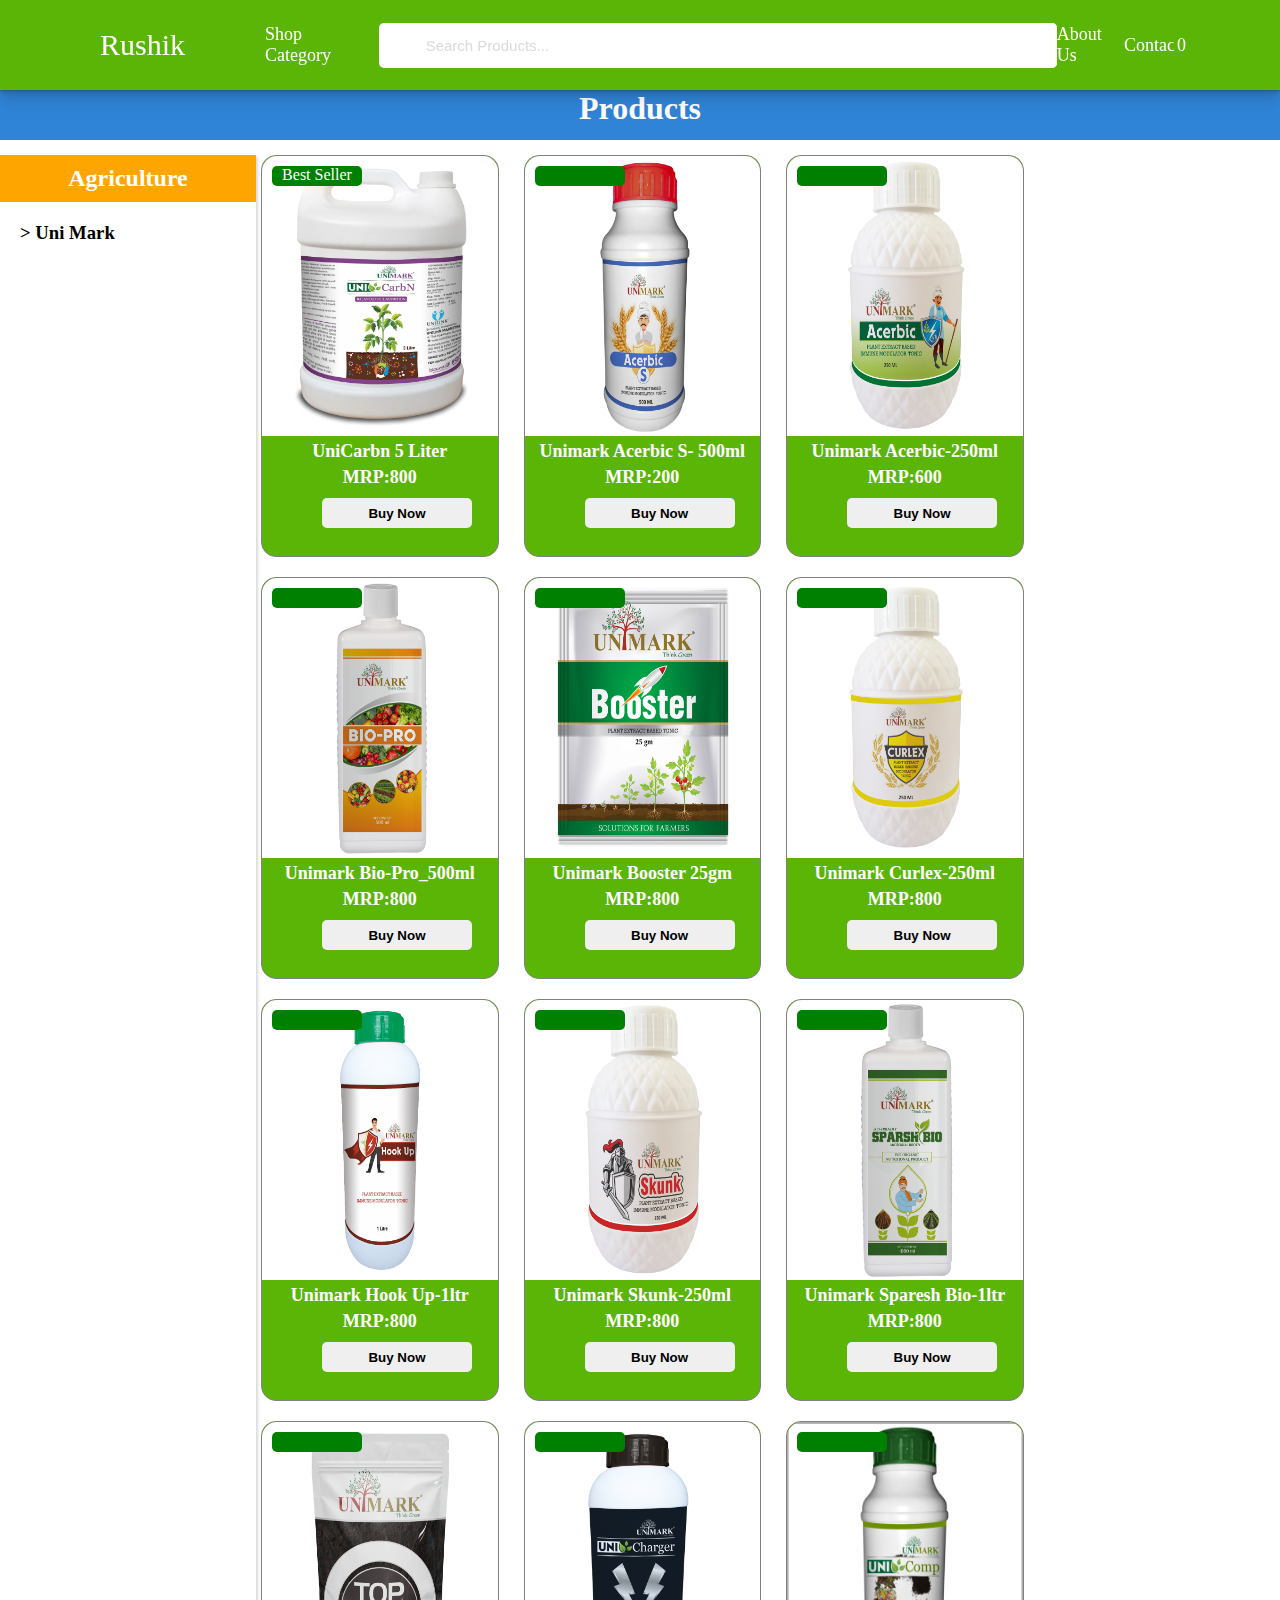
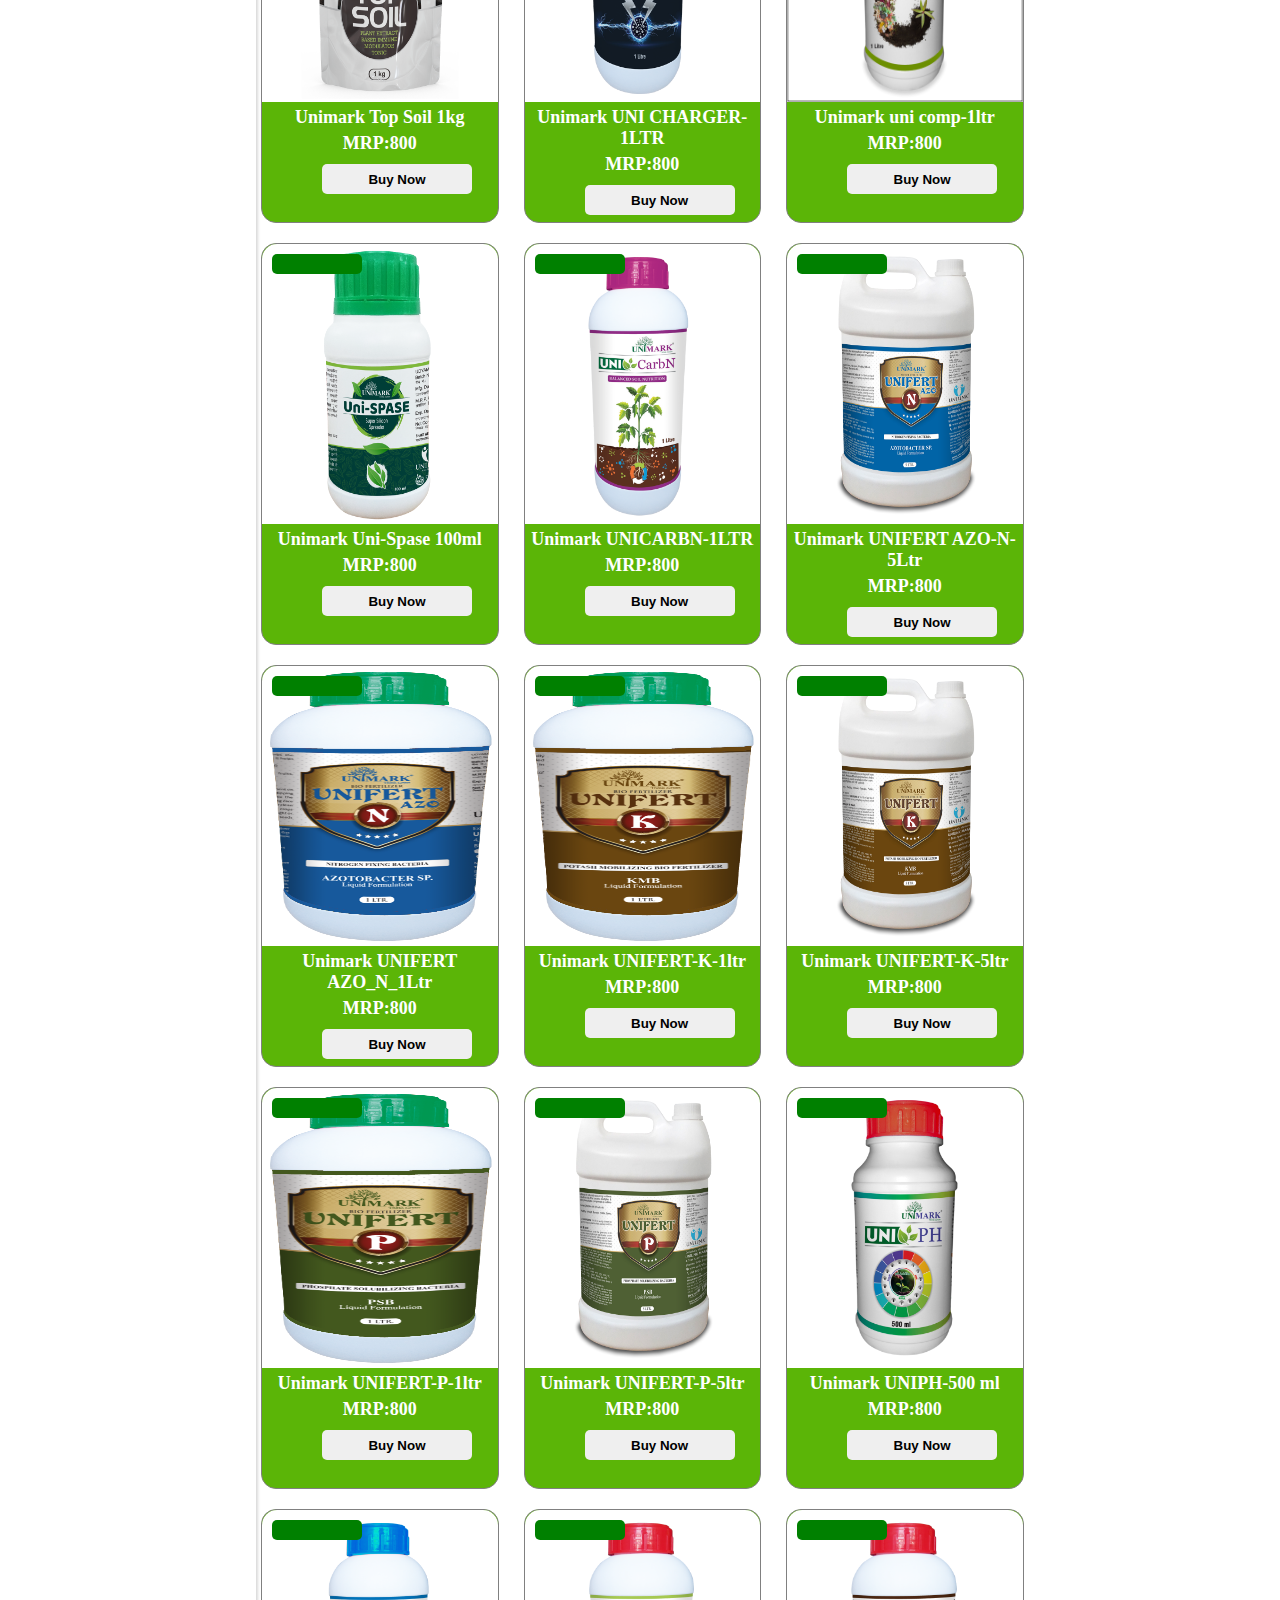
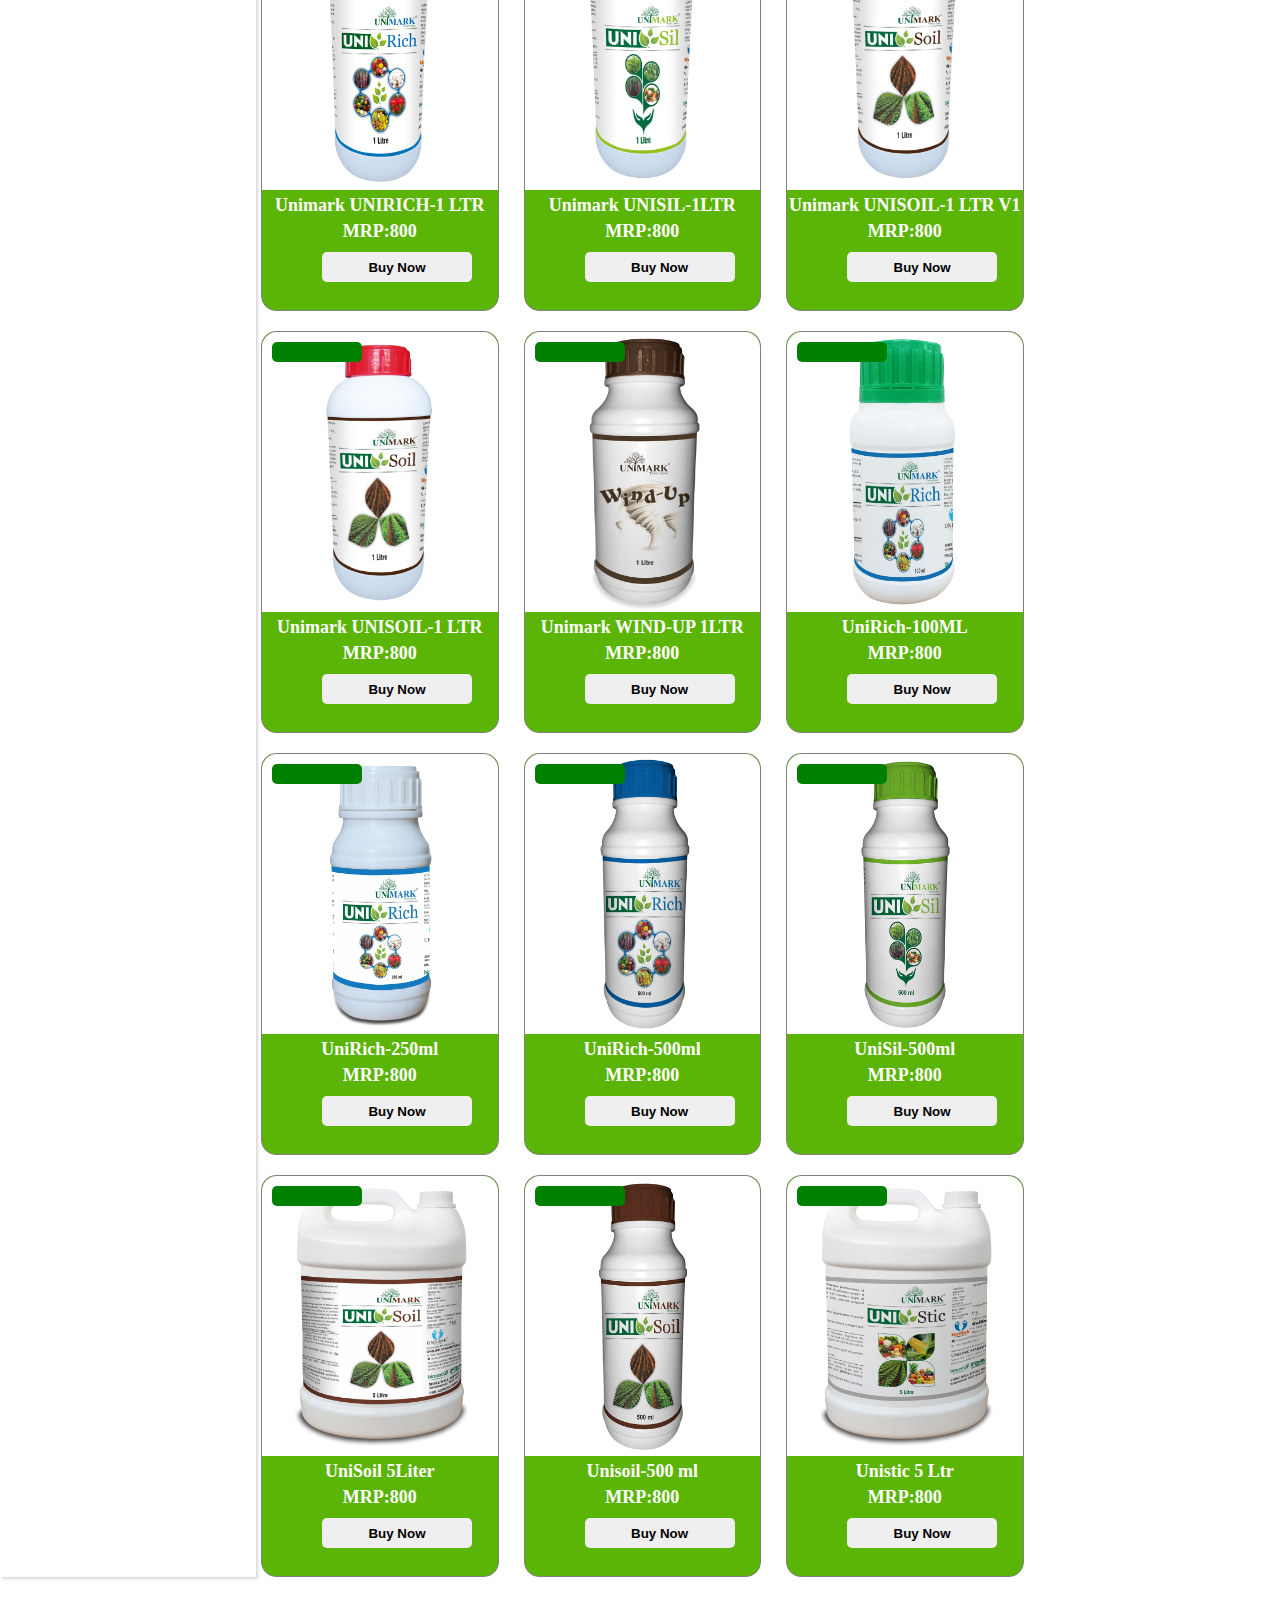
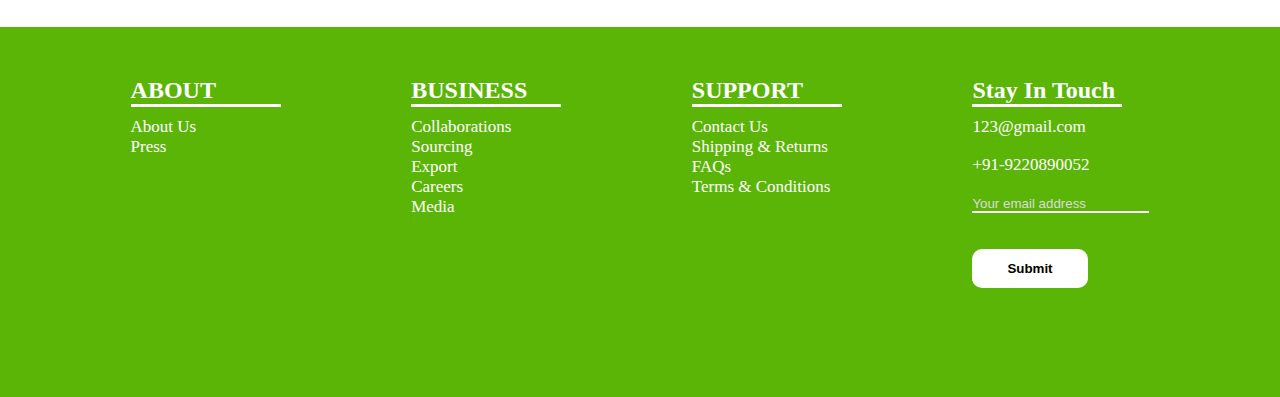
<file: Agriculture.html>
<!DOCTYPE html>
<html lang="en">
<head>
    <meta charset="UTF-8">
    <meta name="viewport" content="width=device-width, initial-scale=1.0">
    <link rel="stylesheet" href="css/product.css">
    <link rel="stylesheet" href="https://cdnjs.cloudflare.com/ajax/libs/font-awesome/6.6.0/css/all.min.css" integrity="sha512-Kc323vGBEqzTmouAECnVceyQqyqdsSiqLQISBL29aUW4U/M7pSPA/gEUZQqv1cwx4OnYxTxve5UMg5GT6L4JJg==" crossorigin="anonymous" referrerpolicy="no-referrer" />
    <title>Document</title>
</head>
<body>
    <header>
        <div class="logo">Rushik</div>
        <ul class="navebar">
        <li class="shop">Shop Category <i class="fa-solid fa-angle-down"></i>
                <ul class="dropdown" >
                    <li class="health-brand">HealthCare
                        <ul class="nutri-item">
                            <li>Bio-Calmag-D  </li>
                            <li> Haem Plus</li>
                            <li>Aci Plus </li>
                            <li>Respi Plus</li>
                            <li>Uri plus  </li>
                            <li>Immu plus </li>
                            <li>FLax-O</li>
                            <li>Tulsi Drops </li>

                            <ul class="small-contain">

                            </ul>
                        </ul>

                    </li>

                     <li class="nutri-brand">NutriMark
                        <ul class="nutri-item">
                            <li>Bio-Calmag-D  </li>
                            <li> Haem Plus</li>
                            <li>Aci Plus </li>
                            <li>Respi Plus</li>
                            <li>Uri plus  </li>
                            <li>Immu plus </li>
                            <li>FLax-O</li>
                            <li>Tulsi Drops </li>

                            <ul class="small-contain">

                            </ul>
                        </ul>
                     </li>
                    <li class="my-brand">Myristika
                        <ul class="my-item">
                            <li>Myristika Foot Cream</li>
                            <li>Hair Oil</li>
                            <li>Pain Relief Gel</li>
                            <li> Herbal Toothpaste</li>

                            <ul class="small-contain">

                            </ul>

                        </ul>
                    </li>

                    <li>OceanFresh
                        <ul class="nutri-item">
                            <li>Bio-Calmag-D  </li>
                            <li> Haem Plus</li>
                            <li>Aci Plus </li>
                            <li>Respi Plus</li>
                            <li>Uri plus  </li>
                            <li>Immu plus </li>
                            <li>FLax-O</li>
                            <li>Tulsi Drops </li>

                            <ul class="small-contain">

                            </ul>
                        </ul>
                    </li>

                    <li> UniMark
                        <ul class="nutri-item">
                            <li>Bio-Calmag-D  </li>
                            <li> Haem Plus</li>
                            <li>Aci Plus </li>
                            <li>Respi Plus</li>
                            <li>Uri plus  </li>
                            <li>Immu plus </li>
                            <li>FLax-O</li>
                            <li>Tulsi Drops </li>

                            <ul class="small-contain">

                            </ul>
                        </ul>
                    </li>

                    <li>PawMark
                        <ul class="nutri-item">
                            <li>Bio-Calmag-D  </li>
                            <li> Haem Plus</li>
                            <li>Aci Plus </li>
                            <li>Respi Plus</li>
                            <li>Uri plus  </li>
                            <li>Immu plus </li>
                            <li>FLax-O</li>
                            <li>Tulsi Drops </li>

                            <ul class="small-contain">

                            </ul>
                        </ul>
                    </li> 

                    <li>Unyic
                        <ul class="nutri-item">
                            <li>Bio-Calmag-D </li>
                            <li> Haem Plus</li>
                            <li>Aci Plus </li>
                            <li>Respi Plus</li>
                            <li>Uri plus  </li>
                            <li>Immu plus </li>
                            <li>FLax-O</li>
                            <li>Tulsi Drops </li>

                            <ul class="small-contain">

                            </ul>
                        </ul>
                    </li>

                </ul>
          
                
        </li>

        <li class="search">
            <button><i class="fa-solid fa-magnifying-glass"></i></button>
            <input type="search" placeholder="Search Products...">
        </li>
        <li>About Us</li>
        <li>Contact</li>

       <li class="cart">
        <div class="cart-count">0</div>
        <i class="fa-solid fa-cart-shopping"></i></li>

        <li class="user"><i class="fa-solid fa-circle-user"></i></li>
        </ul>
    </header>


    <div class="product">
        <h1>Products</h1>
 </div>

<div class="item">
    <div class="left">
        <div class="title">
        <h2>Agriculture</h2></div>
        
             <h3>> Uni Mark</h3>
        
            </div>
    <div class="right">
        <div class="box">
            <div class="offer">Best Seller
            </div>
            <a href="product_details.html?id=agri1"><div class="img">
            <img class="image" src="image/Agriculture/UniCarbN 5 Liter.png" alt=""></div>
            <div class="content">
            <h2 class="title">UniCarbn 5 Liter</h2>
            <h3 class="price">MRP:800</h3>
         <button>Buy Now</button></a>
        </div>
        </div>
        <div class="box">
            <div class="offer"></div>
        
            <a href="product_details.html?id=agri2"><div class="img">
            <img class="image" src="image/Agriculture/Unimark Acerbic S-500ml.png" alt=""></div>
            <div class="content">
            <h2 class="title">Unimark Acerbic S- 500ml</h2>
            <h3 class="price">MRP:200</h3>
         <button>Buy Now</button></a>
        </div>
        </div>
        <div class="box">
            <div class="offer"></div>
           <a href="product_details.html?id=agri3"> <div class="img">
            <img class="image" src="image/Agriculture/Unimark Acerbic-250ml.png" alt=""></div>
            <div class="content">
            <h2 class="title">Unimark Acerbic-250ml</h2>
            <h3 class="price">MRP:600</h3>
         <button>Buy Now</button></a>
        </div>
        </div>
        <div class="box">
            <div class="offer"></div>
            <a href="product_details.html?id=agri4"><div class="img">
            <img class="image" src="image/Agriculture/Unimark Bio-Pro_500ml.png" alt=""></div>
            <div class="content">
            <h2 class="title">Unimark Bio-Pro_500ml</h2>
            <h3 class="price">MRP:800</h3>
         <button>Buy Now</button></a>
        </div>
        </div>
        <div class="box">
            <div class="offer"></div>
            <a href="product_details.html?id=agri5"><div class="img">
            <img class="image" src="image/Agriculture/Unimark Booster 25gm.png" alt=""></div>
            <div class="content">
            <h2 class="title">Unimark Booster 25gm</h2>
            <h3 class="price">MRP:800</h3>
         <button>Buy Now</button></a>
        </div>
        </div>
        <div class="box">
            <div class="offer"></div>
            <a href="price_details.html?id=agri6"><div class="img">
            <img class="image" src="image/Agriculture/Unimark Curlex-250ml.png" alt=""></div>
            <div class="content">
            <h2 class="title">Unimark Curlex-250ml</h2>
            <h3 class="price">MRP:800</h3>
         <button>Buy Now</button></a>
        </div>
        </div>
        <div class="box">
            <div class="offer"></div>
            <a href="product_details.html?id=agri7"><div class="img">
            <img class="image" src="image/Agriculture/Unimark Hook Up-1ltr.png" alt=""></div>
            <div class="content">
            <h2 class="title">Unimark Hook Up-1ltr</h2>
            <h3 class="price">MRP:800</h3>
         <button>Buy Now</button></a>
        </div>
        </div>
        <div class="box">
            <div class="offer"></div>
           
            <a href="product_details.html?id=agri8"><div class="img">
            <img class="image" src="image/Agriculture/Unimark Skunk-250ml.png" alt=""></div>
            <div class="content">
            <h2 class="title">Unimark Skunk-250ml</h2>
            <h3 class="price">MRP:800</h3>
         <button>Buy Now</button></a>
        </div>
        </div>
        <div class="box">
            <div class="offer"></div>
           
           <a href="product_details.html?id=agri9"><div class="img">
            <img class="image" src="image/Agriculture/Unimark Sparesh  Bio-1ltr.png" alt=""></div>
            <div class="content">
            <h2 class="title">Unimark Sparesh  Bio-1ltr</h2>
            <h3 class="price">MRP:800</h3>
         <button>Buy Now</button></a> 
        </div>
        </div>
        <div class="box">
            <div class="offer"></div>
          <a href="product_details.html?id=agri10">  <div class="img">
            <img class="image" src="image/Agriculture/Unimark Top Soil 1kg.png" alt=""></div>
            <div class="content">
            <h2 class="title">Unimark Top Soil 1kg</h2>
            <h3 class="price">MRP:800</h3>
         <button>Buy Now</button></a>
        </div>
        </div>
        <div class="box">
            <div class="offer"></div>
           <a href="product_details.html?id=agri11"> <div class="img">
            <img class="image" src="image/Agriculture/Unimark UNI CHARGER-1LTR.png" alt=""></div>
            <div class="content">
            <h2 class="title">Unimark UNI CHARGER-1LTR</h2>
            <h3 class="price">MRP:800</h3>
         <button>Buy Now</button></a>
        </div>
        </div>
        <div class="box">
            <div class="offer"></div>
            <a href="product_details.html?id=agri12"><div class="img">
            <img class="image" src="image/Agriculture/Unimark uni comp-1ltr.png" alt=""></div>
            <div class="content">
            <h2 class="title">Unimark uni comp-1ltr</h2>
            <h3 class="price">MRP:800</h3>
         <button>Buy Now</button></a>
        </div>
        </div>
        <div class="box">
            <div class="offer"></div>
            <a href="product_details.html?id=agri13"><div class="img">
            <img class="image" src="image/Agriculture/Unimark Uni-Spase 100ml.png" alt=""></div>
            <div class="content">
            <h2 class="title">Unimark Uni-Spase 100ml</h2>
            <h3 class="price">MRP:800</h3>
         <button>Buy Now</button></a>
        </div>
        </div>
        <div class="box">
            <div class="offer"></div>
            <a href="product_details.html?id=agri14"><div class="img">
            <img class="image" src="image/Agriculture/Unimark UNICARBN-1LTR.png" alt=""></div>
            <div class="content">
            <h2 class="title">Unimark UNICARBN-1LTR</h2>
            <h3 class="price">MRP:800</h3>
         <button>Buy Now</button></a>
        </div>
        </div>
        <div class="box">
            <div class="offer"></div>
            <a href="product_details.html?id=agri15"><div class="img">
            <img class="image" src="image/Agriculture/Unimark UNIFERT AZO-N-5Ltr.png" alt=""></div>
            <div class="content">
            <h2 class="title">Unimark UNIFERT AZO-N-5Ltr</h2>
            <h3 class="price">MRP:800</h3>
         <button>Buy Now</button></a>
        </div>
        </div>
        <div class="box">
            <div class="offer"></div>
           <a href="product_details.html?id=agri16"><div class="img">
            <img class="image" src="image/Agriculture/Unimark UNIFERT AZO_N_1Ltr.png" alt=""></div>
            <div class="content">
            <h2 class="title">Unimark UNIFERT AZO_N_1Ltr</h2>
            <h3 class="price">MRP:800</h3>
         <button>Buy Now</button></a>
        </div>
        </div>
        <div class="box">
            <div class="offer"></div>
           <a href="product_details.html?id=agri17"> <div class="img">
            <img class="image" src="image/Agriculture/Unimark UNIFERT-K-1ltr.png" alt=""></div>
            <div class="content">
            <h2 class="title">Unimark UNIFERT-K-1ltr</h2>
            <h3 class="price">MRP:800</h3>
         <button>Buy Now</button></a>
        </div>
        </div>
        <div class="box">
            <div class="offer"></div>
        
            <a href="product_details.html?id=agri18"><div class="img">
            <img class="image" src="image/Agriculture/Unimark UNIFERT-K-5ltr.png" alt=""></div>
            <div class="content">
            <h2 class="title">Unimark UNIFERT-K-5ltr</h2>
            <h3 class="price">MRP:800</h3>
         <button>Buy Now</button></a>
        </div>
        </div>
        <div class="box">
            <div class="offer"></div>
            <a href="product_details.html?id=agri19"><div class="img">
            <img class="image" src="image/Agriculture/Unimark UNIFERT-P-1ltr.png" alt=""></div>
            <div class="content">
            <h2 class="title">Unimark UNIFERT-P-1ltr</h2>
            <h3 class="price">MRP:800</h3>
         <button>Buy Now</button></a>
        </div>
        </div>
        <div class="box">
            <div class="offer"></div>
        
            <a href="product_details.html?id=agri20"><div class="img">
            <img class="image" src="image/Agriculture/Unimark UNIFERT-P-5ltr.png" alt=""></div>
            <div class="content">
            <h2 class="title">Unimark UNIFERT-P-5ltr</h2>
            <h3 class="price">MRP:800</h3>
         <button>Buy Now</button></a>
        </div>
        </div>
        <div class="box">
            <div class="offer"></div>
           <a href="product_details.html?id=agri21"> <div class="img">
            <img class="image" src="image/Agriculture/Unimark UNIPH-500 ml.png" alt=""></div>
            <div class="content">
            <h2 class="title">Unimark UNIPH-500 ml</h2>
            <h3 class="price">MRP:800</h3>
         <button>Buy Now</button></a>
        </div>
        </div>
        <div class="box">
            <div class="offer"></div>
            
           <a href="product_details.html?id=agri22"><div class="img">
            <img class="image" src="image/Agriculture/Unimark UNIRICH-1 LTR.png" alt=""></div>
            <div class="content">
            <h2 class="title">Unimark UNIRICH-1 LTR</h2>
            <h3 class="price">MRP:800</h3>
         <button>Buy Now</button></a>
        </div>
        </div>
        <div class="box">
            <div class="offer"></div>
            <a href="product_details.html?id=agri23"><div class="img">
            <img class="image" src="image/Agriculture/Unimark UNISIL-1LTR.png" alt=""></div>
            <div class="content">
            <h2 class="title">Unimark UNISIL-1LTR</h2>
            <h3 class="price">MRP:800</h3>
         <button>Buy Now</button></a>
        </div>
        </div>
        <div class="box">
            <div class="offer"></div>
           <a href="product_details.html?id=agri24"> <div class="img">
            <img class="image" src="image/Agriculture/Unimark UNISOIL-1 LTR V1.png" alt=""></div>
            <div class="content">
            <h2 class="title">Unimark UNISOIL-1 LTR V1</h2>
            <h3 class="price">MRP:800</h3>
         <button>Buy Now</button></a>
        </div>
        </div>
        <div class="box">
            <div class="offer"></div>
            <a href="product_details.html?id=agri25"><div class="img">
            <img class="image" src="image/Agriculture/Unimark UNISOIL-1 LTR.png" alt=""></div>
            <div class="content">
            <h2 class="title">Unimark UNISOIL-1 LTR</h2>
            <h3 class="price">MRP:800</h3>
         <button>Buy Now</button></a>
        </div>
        </div>
        <div class="box">
            <div class="offer"></div>
            <a href="product_details.html?id=agri26"><div class="img">
            <img class="image" src="image/Agriculture/Unimark WIND-UP 1LTR.png" alt=""></div>
            <div class="content">
            <h2 class="title">Unimark WIND-UP 1LTR</h2>
            <h3 class="price">MRP:800</h3>
         <button>Buy Now</button></a>
        </div>
        </div>
        <div class="box">
            <div class="offer"></div>
            <a href="product_details.html?id=agri27"><div class="img">
            <img class="image" src="image/Agriculture/UniRich-100ML.png" alt=""></div>
            <div class="content">
            <h2 class="title">UniRich-100ML</h2>
            <h3 class="price">MRP:800</h3>
         <button>Buy Now</button></a>
        </div>
        </div>
        <div class="box">
            <div class="offer"></div>
            <a href="product_details.html?id=agri28"><div class="img">
            <img class="image" src="image/Agriculture/UniRich-250ml.png" alt=""></div>
            <div class="content">
            <h2 class="title">UniRich-250ml</h2>
            <h3 class="price">MRP:800</h3>
         <button>Buy Now</button></a>
        </div>
        </div>
        <div class="box">
            <div class="offer"></div>
          <a href="product_details.html?id=agri29">  <div class="img">
            <img class="image" src="image/Agriculture/UniRich-500ml.png" alt=""></div>
            <div class="content">
            <h2 class="title">UniRich-500ml</h2>
            <h3 class="price">MRP:800</h3>
         <button>Buy Now</button></a>
        </div>
        </div>
        <div class="box">
            <div class="offer"></div>
           <a href="product_details.html?id=agri30"> <div class="img">
            <img class="image" src="image/Agriculture/UniSil-500ml.png" alt=""></div>
            <div class="content">
            <h2 class="title">UniSil-500ml</h2>
            <h3 class="price">MRP:800</h3>
         <button>Buy Now</button></a>
        </div>
        </div>
        <div class="box">
            <div class="offer"></div>
            <a href="product_details.html?id=agri31"><div class="img">
            <img class="image" src="image/Agriculture/UniSoil 5Liter.png" alt=""></div>
            <div class="content">
            <h2 class="title">UniSoil 5Liter</h2>
            <h3 class="price">MRP:800</h3>
         <button>Buy Now</button></a>
        </div>
        </div>
        <div class="box">
            <div class="offer"></div>
            <a href="product_details.html?id=agri32"><div class="img">
            <img class="image" src="image/Agriculture/Unisoil-500 ml.png" alt=""></div>
            <div class="content">
            <h2 class="title">Unisoil-500 ml</h2>
            <h3 class="price">MRP:800</h3>
         <button>Buy Now</button></a>
        </div>
        </div>
        <div class="box">
            <div class="offer"></div>
            <a href="product_details.html?id=agri33"><div class="img">
            <img class="image" src="image/Agriculture/Unistic 5 Ltr.png" alt=""></div>
            <div class="content">
            <h2 class="title">Unistic 5 Ltr</h2>
            <h3 class="price">MRP:800</h3>
         <button>Buy Now</button></a>
        </div>
        </div>

        
    </div>
</div>

<footer>
    <div class="bottom">
      <div class="footer">
            <div class="foot">
               <h2>ABOUT</h2>
               <a href="#"><p>About Us</p></a>
               <a href="#"><p>Press</p></a>
            </div>
            <div class="foot">
              <h2>BUSINESS</h2>
              <a href="#"><p>Collaborations</p></a>
              <a href="#"><p>Sourcing</p></a>
              <a href="#"><p>Export</p></a>
              <a href="#"><p>Careers</p></a>
              <a href="#"><p>Media</p></a>
           </div>
           <div class="foot">
              <h2>SUPPORT</h2>
              <a href="#"><p>Contact Us</p></a>
              <a href="#"><p>Shipping & Returns</p></a>
              <a href="#"><p>FAQs</p></a>
              <a href="#"><p>Terms & Conditions</p></a>
           </div>
           <div class="foot-a">
              <h2>Stay In Touch</h2>
              <i class='bx bx-envelope'></i> <a href="123@gmail.com">123@gmail.com</a><br><br>
              <i class='bx bxl-whatsapp' ></i> <a href="#">+91-9220890052</a><br><br>
              <form  validate >
              <i class='bx bx-envelope'></i> <input type="email" name="email"  placeholder="Your email address" required  ><br><br><br>
              <input id="sign" type="submit">
               </form>
           </div>

      </div>
        <div class="icons">
        <i class="fa-brands fa-facebook-f"></i>
        <i class="fa-brands fa-x-twitter"></i>
        <i class="fa-brands fa-instagram"></i>
        <i class="fa-brands fa-youtube"></i>
         </div>
         
    </div> 

  </footer>

</body>
</html>
</file>
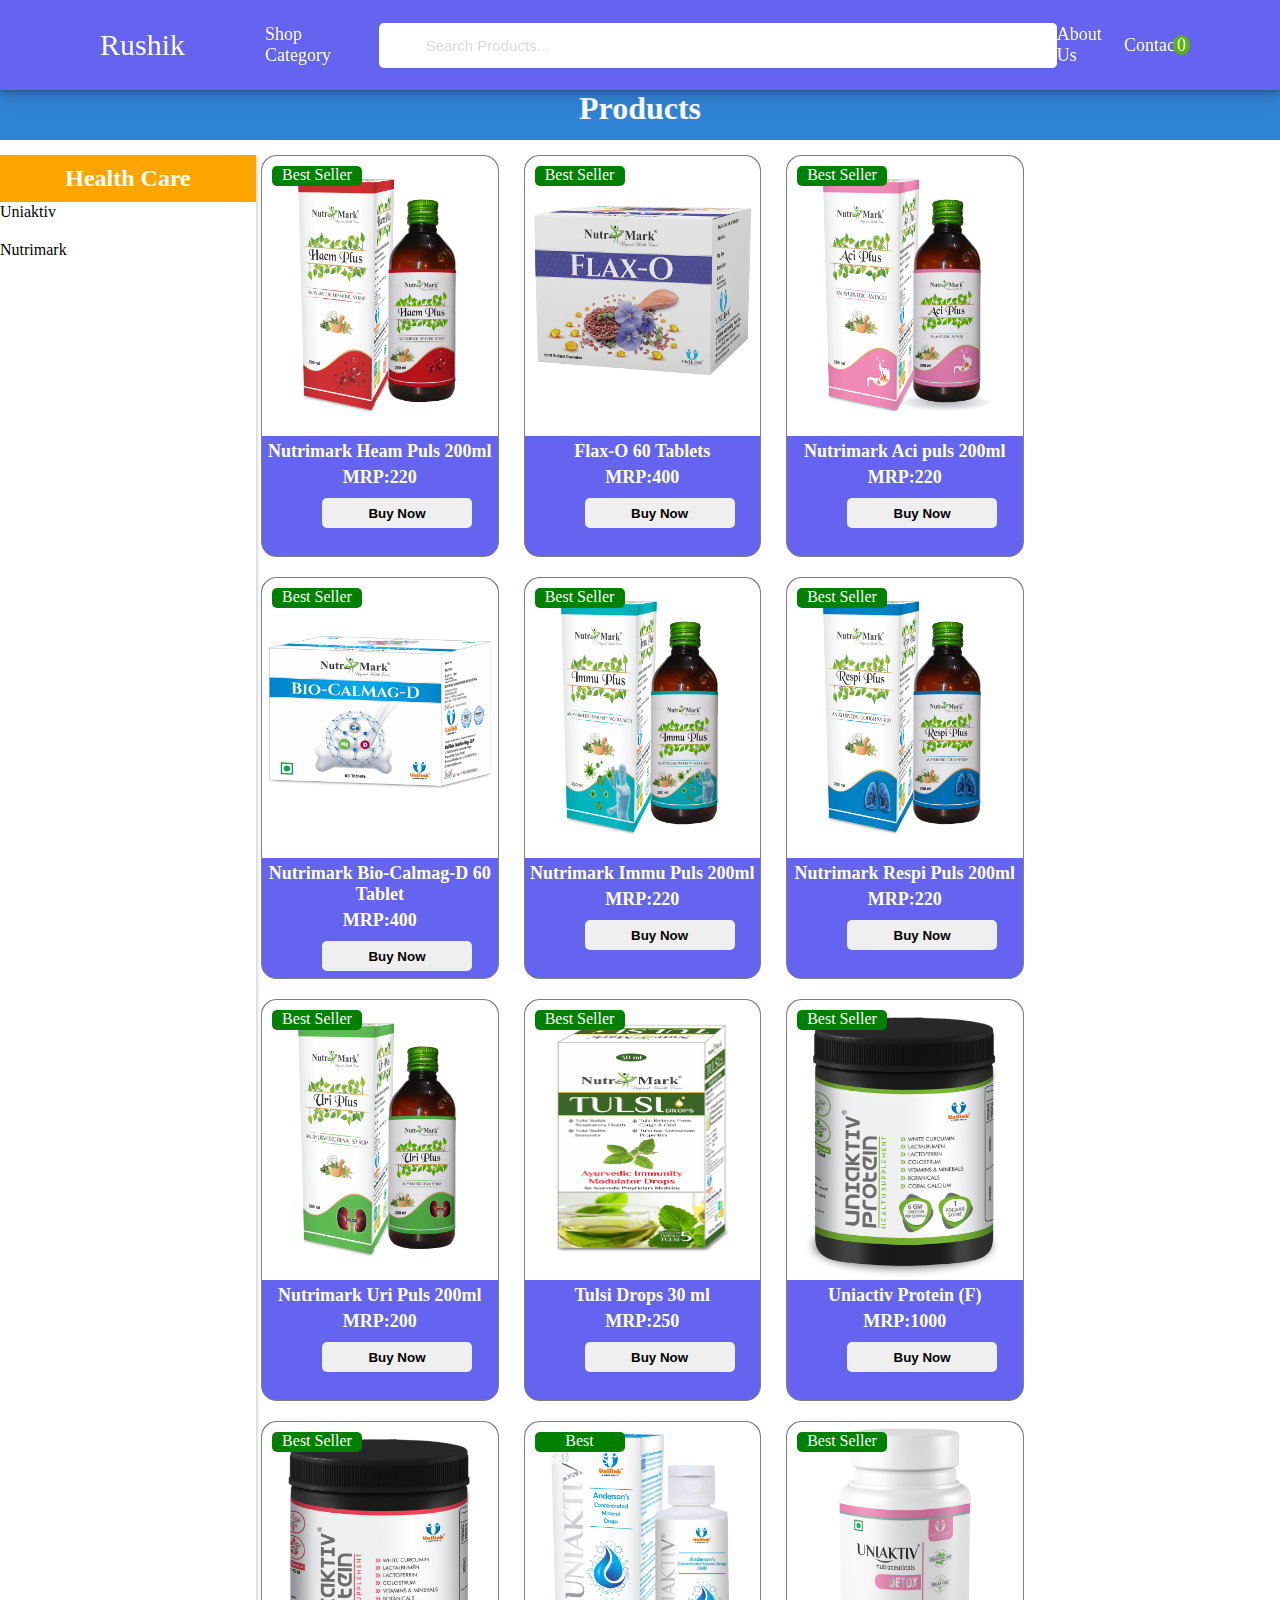
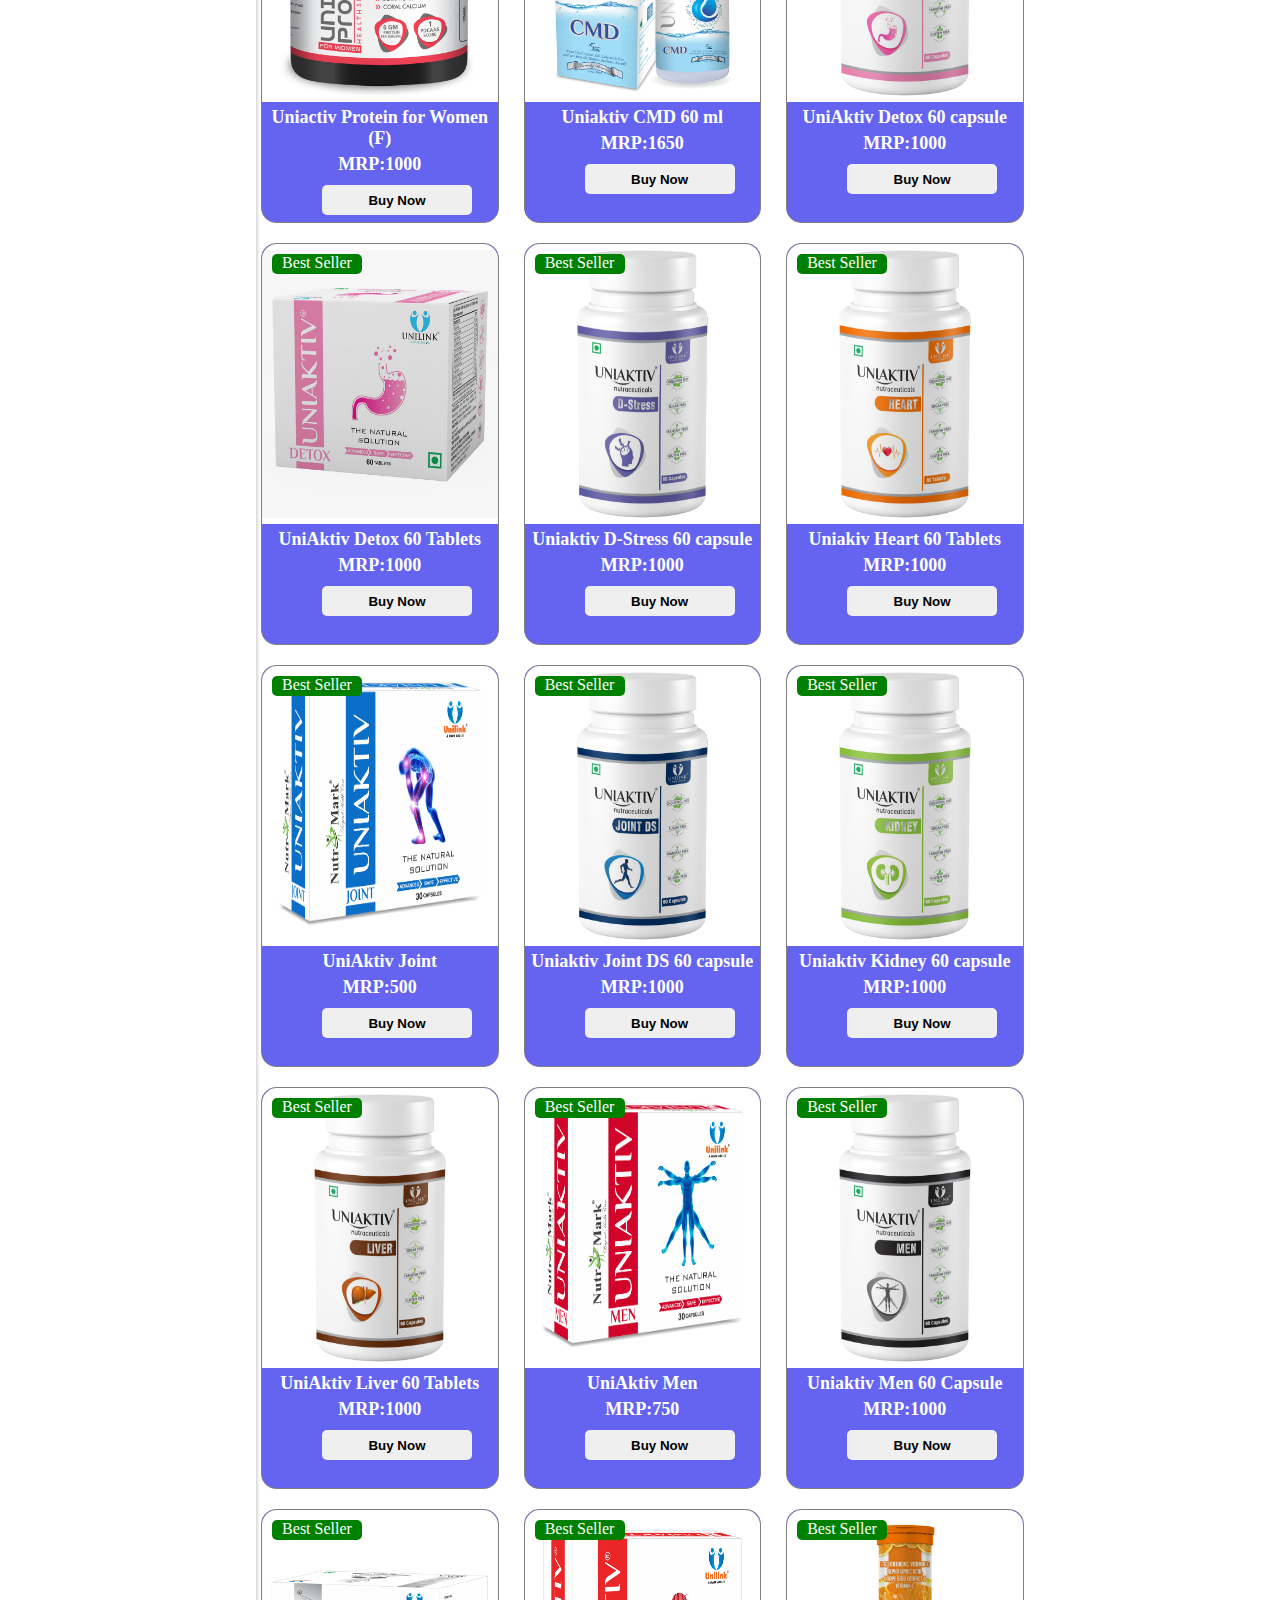
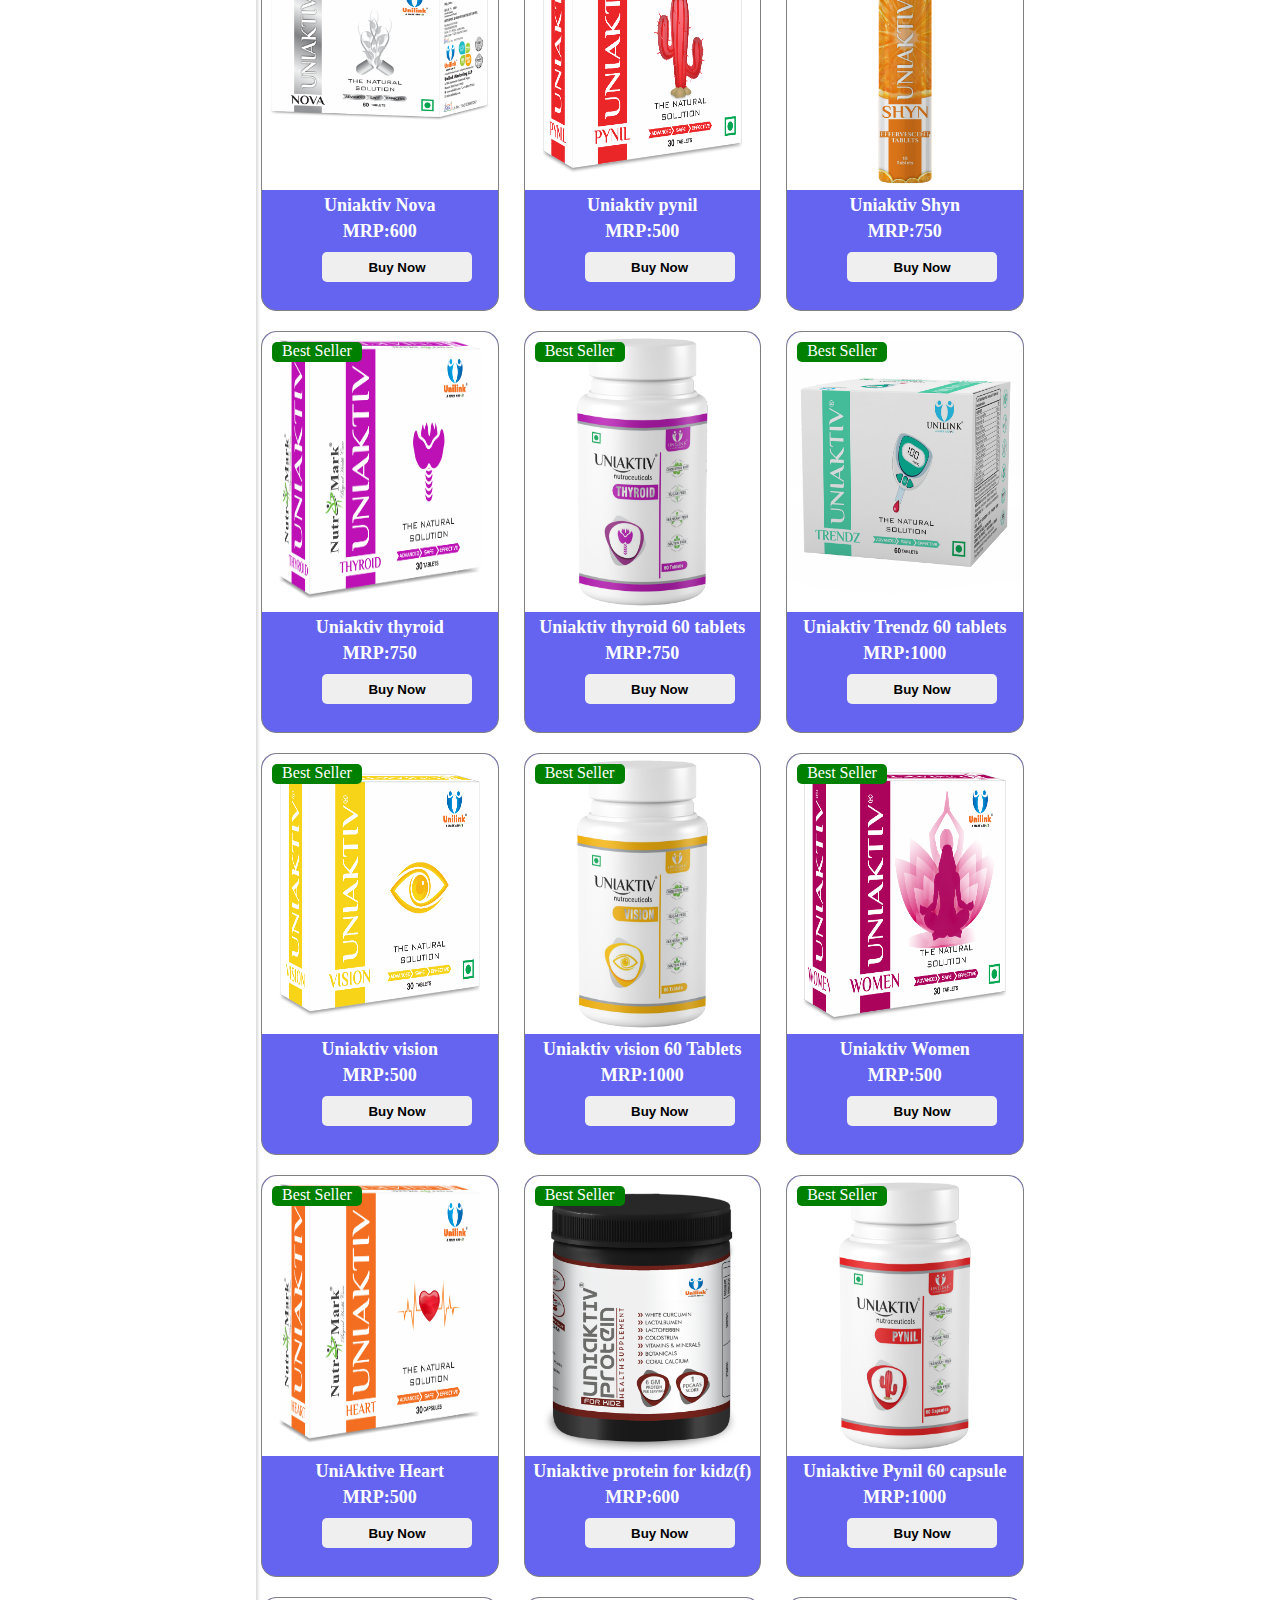
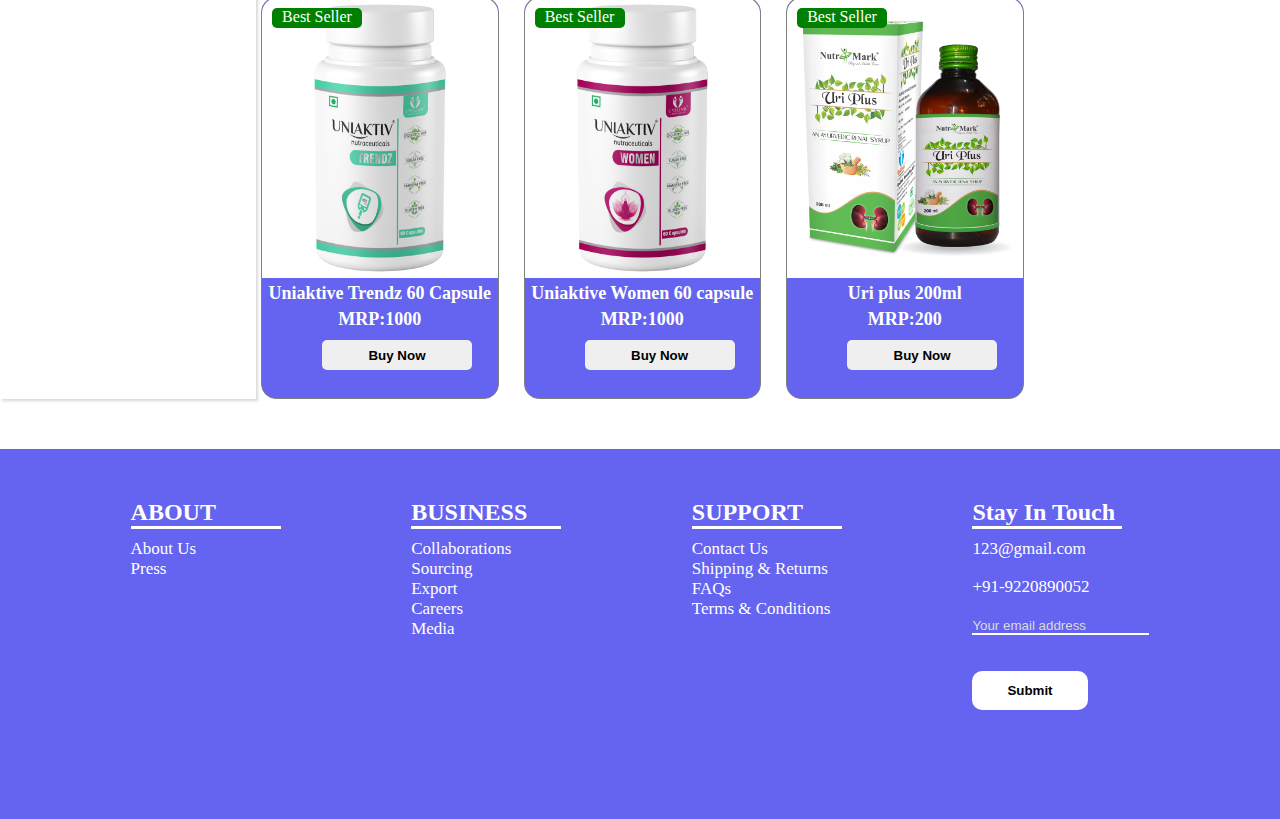
<file: healthcare.html>
<!DOCTYPE html>
<html lang="en">
<head>
    <meta charset="UTF-8">
    <meta name="viewport" content="width=device-width, initial-scale=1.0">
    <link rel="stylesheet" href="css/product-care.css">
    <link rel="stylesheet" href="https://cdnjs.cloudflare.com/ajax/libs/font-awesome/6.6.0/css/all.min.css" integrity="sha512-Kc323vGBEqzTmouAECnVceyQqyqdsSiqLQISBL29aUW4U/M7pSPA/gEUZQqv1cwx4OnYxTxve5UMg5GT6L4JJg==" crossorigin="anonymous" referrerpolicy="no-referrer" />
    <title>Document</title>
</head>
<body>
    <header>
        <div class="logo">Rushik</div>
        <ul class="navebar">
        <li class="shop">Shop Category <i class="fa-solid fa-angle-down"></i>
                <ul class="dropdown" >
                    <li class="health-brand">HealthCare
                        <ul class="nutri-item">
                            <li>Bio-Calmag-D  </li>
                            <li> Haem Plus</li>
                            <li>Aci Plus </li>
                            <li>Respi Plus</li>
                            <li>Uri plus  </li>
                            <li>Immu plus </li>
                            <li>FLax-O</li>
                            <li>Tulsi Drops </li>

                            <ul class="small-contain">

                            </ul>
                        </ul>

                    </li>

                     <li class="nutri-brand">NutriMark
                        <ul class="nutri-item">
                            <li>Bio-Calmag-D  </li>
                            <li> Haem Plus</li>
                            <li>Aci Plus </li>
                            <li>Respi Plus</li>
                            <li>Uri plus  </li>
                            <li>Immu plus </li>
                            <li>FLax-O</li>
                            <li>Tulsi Drops </li>

                            <ul class="small-contain">

                            </ul>
                        </ul>
                     </li>
                    <li class="my-brand">Myristika
                        <ul class="my-item">
                            <li>Myristika Foot Cream</li>
                            <li>Hair Oil</li>
                            <li>Pain Relief Gel</li>
                            <li> Herbal Toothpaste</li>

                            <ul class="small-contain">

                            </ul>

                        </ul>
                    </li>

                    <li>OceanFresh
                        <ul class="nutri-item">
                            <li>Bio-Calmag-D  </li>
                            <li> Haem Plus</li>
                            <li>Aci Plus </li>
                            <li>Respi Plus</li>
                            <li>Uri plus  </li>
                            <li>Immu plus </li>
                            <li>FLax-O</li>
                            <li>Tulsi Drops </li>

                            <ul class="small-contain">

                            </ul>
                        </ul>
                    </li>

                    <li> UniMark
                        <ul class="nutri-item">
                            <li>Bio-Calmag-D  </li>
                            <li> Haem Plus</li>
                            <li>Aci Plus </li>
                            <li>Respi Plus</li>
                            <li>Uri plus  </li>
                            <li>Immu plus </li>
                            <li>FLax-O</li>
                            <li>Tulsi Drops </li>

                            <ul class="small-contain">

                            </ul>
                        </ul>
                    </li>

                    <li>PawMark
                        <ul class="nutri-item">
                            <li>Bio-Calmag-D  </li>
                            <li> Haem Plus</li>
                            <li>Aci Plus </li>
                            <li>Respi Plus</li>
                            <li>Uri plus  </li>
                            <li>Immu plus </li>
                            <li>FLax-O</li>
                            <li>Tulsi Drops </li>

                            <ul class="small-contain">

                            </ul>
                        </ul>
                    </li> 

                    <li>Unyic
                        <ul class="nutri-item">
                            <li>Bio-Calmag-D </li>
                            <li> Haem Plus</li>
                            <li>Aci Plus </li>
                            <li>Respi Plus</li>
                            <li>Uri plus  </li>
                            <li>Immu plus </li>
                            <li>FLax-O</li>
                            <li>Tulsi Drops </li>

                            <ul class="small-contain">

                            </ul>
                        </ul>
                    </li>

                </ul>
          
                
        </li>

        <li class="search">
            <button><i class="fa-solid fa-magnifying-glass"></i></button>
            <input type="search" placeholder="Search Products...">
        </li>
        <li>About Us</li>
        <li>Contact</li>

       <li class="cart">
        <div class="cart-count">0</div>
        <i class="fa-solid fa-cart-shopping"></i></li>

        <li class="user"><i class="fa-solid fa-circle-user"></i></li>
        </ul>
    </header>


    <div class="product">

        <h1>Products</h1>
 </div>

<div class="item">
    <div class="left">
        <div class="title">
        <h2>Health Care</h2></div>
        <p> <i class="fa-solid fa-angle-right"></i> Uniaktiv</p></i><br>
        <p> <i class="fa-solid fa-angle-right"></i> Nutrimark</p></i>
    </div>
    <div class="right">

        <div class="box"><a href="product_details.html?id=healthcare1">
            <div class="offer">Best Seller</div>
            <div class="img">
                <img class="image" src="image/health care/Nutrimark heam puls 200ml.png" alt=""></div>
                <div class="content">
                <h2 class="title">Nutrimark Heam Puls 200ml</h2>
                <h3 class="price">MRP:220</h3></a>
         <button>Buy Now</button>
        </div>
        </div>
        <div class="box"><a href="product_details.html?id=healthcare2">
            <div class="offer">Best Seller</div>
            <div class="img">
            <img class="image" src="image/health care/Flax-o 60 Tablets.png" alt=""></div>
            <div class="content">
            <h2 class="title">Flax-O 60 Tablets</h2>
            <h3 class="price">MRP:400</h3></a>
         <button>Buy Now</button>
        </div>
        </div>
        <div class="box"><a href="product_details.html?id=healthcare3">
            <div class="offer">Best Seller</div>
            <div class="img">
            <img class="image" src="image/health care/Nutrimark Aci puls 200ml.png" alt=""></div>
            <div class="content">
            <h2 class="title">Nutrimark Aci puls 200ml</h2>
            <h3 class="price">MRP:220</h3></a>
         <button>Buy Now</button>
        </div>
        </div>
        <div class="box"><a href="product_details.html?id=healthcare4">
            <div class="offer">Best Seller</div>
            <div class="img">
            <img class="image" src="image/health care/Nutrimark Bio-calmag-d 60 tablet.png" alt=""></div>
            <div class="content">
            <h2 class="title">Nutrimark Bio-Calmag-D 60 Tablet</h2>
            <h3 class="price">MRP:400</h3></a>
         <button>Buy Now</button>
        </div>
        </div>
        <div class="box"><a href="product_details.html?id=healthcare5">
            <div class="offer">Best Seller</div>
            <div class="img">
                <img class="image" src="image/health care/Nutrimark Immu puls 200ml.png" alt=""></div>
                <div class="content">
                <h2 class="title">Nutrimark Immu Puls 200ml</h2>
                <h3 class="price">MRP:220</h3></a>
         <button>Buy Now</button>
        </div>
        </div>
        <div class="box"><a href="product_details.html?id=healthcare6">
            <div class="offer">Best Seller</div>
            <div class="img">
                <img class="image" src="image/health care/Nutrimark respi puls 200ml.png" alt=""></div>
                <div class="content">
                <h2 class="title">Nutrimark Respi Puls 200ml</h2>
                <h3 class="price">MRP:220</h3></a>
         <button>Buy Now</button>
        </div>
        </div>
        <div class="box"><a href="product_details.html?id=healthcare7">
            <div class="offer">Best Seller</div>
            <div class="img">
                <img class="image" src="image/health care/Nutrimark uri puls200ml.png" alt=""></div>
                <div class="content">
                <h2 class="title">Nutrimark Uri Puls 200ml</h2>
                <h3 class="price">MRP:200</h3></a>
         <button>Buy Now</button>
        </div>
        </div>
        <div class="box"><a href="product_details.html?id=healthcare8">
            <div class="offer">Best Seller</div>
            <div class="img">
                <img class="image" src="image/health care/Tulsi Drops 30 ml.png" alt=""></div>
                <div class="content">
                <h2 class="title">Tulsi Drops 30 ml</h2>
                <h3 class="price">MRP:250</h3></a>
         <button>Buy Now</button>
        </div>
        </div>
        <div class="box"><a href="product_details.html?id=healthcare9">
            <div class="offer">Best Seller
            </div>
            <div class="img">
            <img class="image" src="image/health care/Uniactiv Protein(F).png" alt=""></div>
            <div class="content">
            <h2 class="title">Uniactiv Protein (F)</h2>
            <h3 class="price">MRP:1000</h3></a>
         <button>Buy Now</button>
        </div>
        </div>
        <div class="box"><a href="product_details.html?id=healthcare10">
            <div class="offer">Best Seller</div>
            <div class="img">
                <img class="image" src="image/health care/Uniactiv Protein for Women(F).png" alt=""></div>
                <div class="content">
                <h2 class="title">Uniactiv Protein for Women (F)</h2>
                <h3 class="price">MRP:1000</h3></a>
         <button>Buy Now</button>
        </div>
        </div>
        <div class="box"><a href="product_details.html?id=healthcare11">
            <div class="offer">Best SellerBest Seller</div>
            <div class="img">
                <img class="image" src="image/health care/Uniaktiv CMD 60 ml.png" alt=""></div>
                <div class="content">
                <h2 class="title">Uniaktiv CMD 60 ml</h2>
                <h3 class="price">MRP:1650</h3></a>
         <button>Buy Now</button>
        </div>
        </div>
        <div class="box"><a href="product_details.html?id=healthcare12">
            <div class="offer">Best Seller</div>
            <div class="img">
                <img class="image" src="image/health care/UniAktiv Detox 60 capsule.png" alt=""></div>
                <div class="content">
                <h2 class="title">UniAktiv Detox 60 capsule</h2>
                <h3 class="price">MRP:1000</h3></a>
         <button>Buy Now</button>
        </div>
        </div>
        <div class="box"><a href="product_details.html?id=healthcare13">
            <div class="offer">Best Seller</div>
            <div class="img">
                <img class="image" src="image/health care/UniAktiv Detox 60 Tablets.png" alt=""></div>
                <div class="content">
                <h2 class="title">UniAktiv Detox 60 Tablets</h2>
                <h3 class="price">MRP:1000</h3></a>
         <button>Buy Now</button>
        </div>
        </div>
        <div class="box"><a href="product_details.html?id=healthcare14">
            <div class="offer">Best Seller</div>
            <div class="img">
                <img class="image" src="image/health care/Uniaktiv D-Stress 60 capsule.png" alt=""></div>
                <div class="content">
                <h2 class="title">Uniaktiv D-Stress 60 capsule</h2>
                <h3 class="price">MRP:1000</h3></a>
         <button>Buy Now</button>
        </div>
        </div>
        <div class="box"><a href="product_details.html?id=healthcare15">
            <div class="offer">Best Seller</div>
            <div class="img">
                <img class="image" src="image/health care/Uniakiv Heart 60 Tablets.png" alt=""></div>
                <div class="content">
                <h2 class="title">Uniakiv Heart 60 Tablets</h2>
                <h3 class="price">MRP:1000</h3></a>
         <button>Buy Now</button>
        </div>
        </div>
        <div class="box"><a href="product_details.html?id=healthcare16">
            <div class="offer">Best Seller</div>
            <div class="img">
                <img class="image" src="image/health care/UniAktiv Joint.png" alt=""></div>
                <div class="content">
                <h2 class="title">UniAktiv Joint</h2>
                <h3 class="price">MRP:500</h3></a>
         <button>Buy Now</button>
        </div>
        </div>
        <div class="box"><a href="product_details.html?id=healthcare17">
            <div class="offer">Best Seller</div>
            <div class="img">
                <img class="image" src="image/health care/Uniaktiv Joint DS 60 capsule.png" alt=""></div>
                <div class="content">
                <h2 class="title">Uniaktiv Joint DS 60 capsule</h2>
                <h3 class="price">MRP:1000</h3></a>
         <button>Buy Now</button>
        </div>
        </div>
        <div class="box"><a href="product_details.html?id=healthcare18">
            <div class="offer">Best Seller</div>
            <div class="img">
                <img class="image" src="image/health care/Uniaktiv Kidney 60 capsule.png" alt=""></div>
                <div class="content">
                <h2 class="title">Uniaktiv Kidney 60 capsule</h2>
                <h3 class="price">MRP:1000</h3></a>
         <button>Buy Now</button>
        </div>
        </div>
        <div class="box"><a href="product_details.html?id=healthcare19">
            <div class="offer">Best Seller</div>
            <div class="img">
                <img class="image" src="image/health care/UniAktiv Liver 60 Tablets.png" alt=""></div>
                <div class="content">
                <h2 class="title">UniAktiv Liver 60 Tablets</h2>
                <h3 class="price">MRP:1000</h3></a>
         <button>Buy Now</button>
        </div>
        </div>
        <div class="box"><a href="product_details.html?id=healthcare20">
            <div class="offer">Best Seller</div>
            <div class="img">
                <img class="image" src="image/health care/UniAktiv Men.png" alt=""></div>
                <div class="content">
                <h2  class="title">UniAktiv Men</h2>
                <h3 class="price">MRP:750</h3></a>
         <button>Buy Now</button>
        </div>
        </div>
        <div class="box"><a href="product_details.html?id=healthcare21">
            <div class="offer">Best Seller</div>
            <div class="img">
                <img class="image" src="image/health care/Uniaktiv Men 60 Capsule.png" alt=""></div>
                <div class="content">
                <h2 class="title">Uniaktiv Men 60 Capsule</h2>
                <h3 class="price">MRP:1000</h3></a>
         <button>Buy Now</button>
        </div>
        </div>
        <div class="box"><a href="product_details.html?id=healthcare22">
            <div class="offer">Best Seller</div>
            <div class="img">
                <img class="image" src="image/health care/Uniaktiv Nova.png" alt=""></div>
                <div class="content">
                <h2 class="title">Uniaktiv Nova</h2>
                <h3 class="price">MRP:600</h3></a>
         <button>Buy Now</button>
        </div>
        </div>
        <div class="box"><a href="product_details.html?id=healthcare23">
            <div class="offer">Best Seller</div>
            <div class="img">
                <img class="image" src="image/health care/Uniaktiv pynil.png" alt=""></div>
                <div class="content">
                <h2 class="title">Uniaktiv pynil</h2>
                <h3 class="price">MRP:500</h3></a>
         <button>Buy Now</button>
        </div>
        </div>
        <div class="box"><a href="product_details.html?id=healthcare24">
            <div class="offer">Best Seller</div>
            <div class="img">
                <img class="image" src="image/health care/Uniaktiv shyn.png" alt=""></div>
                <div class="content">
                <h2 class="title">Uniaktiv Shyn</h2>
                <h3 class="price">MRP:750</h3></a>
         <button>Buy Now</button>
        </div>
        </div>
        <div class="box"><a href="product_details.html?id=healthcare25">
            <div class="offer">Best Seller</div>
            <div class="img">
                <img class="image" src="image/health care/uniaktiv thyroid.png" alt=""></div>
                <div class="content">
                <h2 class="title">Uniaktiv thyroid</h2>
                <h3 class="price">MRP:750</h3></a>
         <button>Buy Now</button>
        </div>
        </div>
        <div class="box"><a href="product_details.html?id=healthcare26">
            <div class="offer">Best Seller</div>
            <div class="img">
                <img class="image" src="image/health care/Uniaktiv thyroid 60 tablets.png" alt=""></div>
                <div class="content">
                <h2 class="title">Uniaktiv thyroid 60 tablets</h2>
                <h3 class="price">MRP:750</h3></a>
         <button>Buy Now</button>
        </div>
        </div>
        <div class="box"><a href="product_details.html?id=healthcare27">
            <div class="offer">Best Seller</div>
            <div class="img">
                <img class="image" src="image/health care/Uniaktiv Trendz 60 tablets.png" alt=""></div>
                <div class="content">
                <h2 class="title">Uniaktiv Trendz 60 tablets</h2>
                <h3 class="price">MRP:1000</h3></a>
         <button>Buy Now</button>
        </div>
        </div>
        <div class="box"><a href="product_details.html?id=healthcare28">
            <div class="offer">Best Seller</div>
            <div class="img">
                <img class="image" src="image/health care/Uniaktiv vision.png" alt=""></div>
                <div class="content">
                <h2 class="title">Uniaktiv vision</h2>
                <h3 class="price">MRP:500</h3></a>
         <button>Buy Now</button>
        </div>
        </div>
        <div class="box"><a href="product_details.html?id=healthcare29">
            <div class="offer">Best Seller</div>
            <div class="img">
                <img class="image" src="image/health care/uniaktiv vision 60 Tablets.png" alt=""></div>
                <div class="content">
                <h2 class="title">Uniaktiv vision 60 Tablets</h2>
                <h3 class="price">MRP:1000</h3></a>
         <button>Buy Now</button>
        </div>
        </div>
        <div class="box"><a href="product_details.html?id=healthcare30">
            <div class="offer">Best Seller</div>
            <div class="img">
                <img class="image" src="image/health care/Uniaktiv Women.png" alt=""></div>
                <div class="content">
                <h2 class="title">Uniaktiv Women</h2>
                <h3 class="price">MRP:500</h3></a>
         <button>Buy Now</button>
        </div>
        </div>
        <div class="box"><a href="product_details.html?id=healthcare31">
            <div class="offer">Best Seller</div>
            <div class="img">
                <img class="image" src="image/health care/UniAktive Heart.png" alt=""></div>
                <div class="content">
                <h2 class="title">UniAktive Heart</h2>
                <h3 class="price">MRP:500</h3></a>
         <button>Buy Now</button>
        </div>
        </div>
        <div class="box"><a href="product_details.html?id=healthcare32">
            <div class="offer">Best Seller</div>
            <div class="img">
                <img class="image" src="image/health care/Uniaktive protein for kidz(f).png" alt=""></div>
                <div class="content">
                <h2 class="title">Uniaktive protein for kidz(f)</h2>
                <h3 class="price">MRP:600</h3></a>
         <button>Buy Now</button>
        </div>
        </div>
        <div class="box"><a href="product_details.html?id=healthcare33">
            <div class="offer">Best Seller</div>
            <div class="img">
                <img class="image" src="image/health care/Uniaktive Pynil 60 capsule.png" alt=""></div>
                <div class="content">
                <h2 class="title">Uniaktive Pynil 60 capsule</h2>
                <h3 class="price">MRP:1000</h3></a>
         <button>Buy Now</button>
        </div>
        </div>
        <div class="box"><a href="product_details.html?id=healthcare34">
            <div class="offer">Best Seller</div>
            <div class="img">
                <img class="image" src="image/health care/Uniaktive Trendz 60 Capsule.png" alt=""></div>
                <div class="content">
                <h2 class="title">Uniaktive Trendz 60 Capsule</h2>
                <h3 class="price">MRP:1000</h3></a>
         <button>Buy Now</button>
        </div>
        </div>
        <div class="box"><a href="product_details.html?id=healthcare35">
            <div class="offer">Best Seller</div>
            <div class="img">
                <img class="image" src="image/health care/Uniaktive Women 60 capsule.png" alt=""></div>
                <div class="content">
                <h2 class="title">Uniaktive Women 60 capsule</h2>
                <h3 class="price">MRP:1000</h3></a>
         <button>Buy Now</button>
        </div>
        </div>
        <div class="box"><a href="product_details.html?id=healthcare36">
            <div class="offer">Best Seller</div>
            <div class="img">
                <img class="image" src="image/health care/Uri plus 200ml.png" alt=""></div>
                <div class="content">
                <h2 class="title">Uri plus 200ml</h2>
                <h3 class="price">MRP:200</h3></a>
         <button>Buy Now</button>
        </div>
        </div>
        
    </div>
</div>

<footer>
    <div class="bottom">
      <div class="footer">
            <div class="foot">
               <h2>ABOUT</h2>
               <a href="#"><p>About Us</p></a>
               <a href="#"><p>Press</p></a>
            </div>
            <div class="foot">
              <h2>BUSINESS</h2>
              <a href="#"><p>Collaborations</p></a>
              <a href="#"><p>Sourcing</p></a>
              <a href="#"><p>Export</p></a>
              <a href="#"><p>Careers</p></a>
              <a href="#"><p>Media</p></a>
           </div>
           <div class="foot">
              <h2>SUPPORT</h2>
              <a href="#"><p>Contact Us</p></a>
              <a href="#"><p>Shipping & Returns</p></a>
              <a href="#"><p>FAQs</p></a>
              <a href="#"><p>Terms & Conditions</p></a>
           </div>
           <div class="foot-a">
              <h2>Stay In Touch</h2>
              <i class='bx bx-envelope'></i> <a href="123@gmail.com">123@gmail.com</a><br><br>
              <i class='bx bxl-whatsapp' ></i> <a href="#">+91-9220890052</a><br><br>
              <form  validate >
              <i class='bx bx-envelope'></i> <input type="email" name="email"  placeholder="Your email address" required  ><br><br><br>
              <input id="sign" type="submit">
               </form>
           </div>

      </div>
        <div class="icons">
        <i class="fa-brands fa-facebook-f"></i>
        <i class="fa-brands fa-x-twitter"></i>
        <i class="fa-brands fa-instagram"></i>
        <i class="fa-brands fa-youtube"></i>
         </div>
         
    </div> 

  </footer>

</body>
</html>
</file>
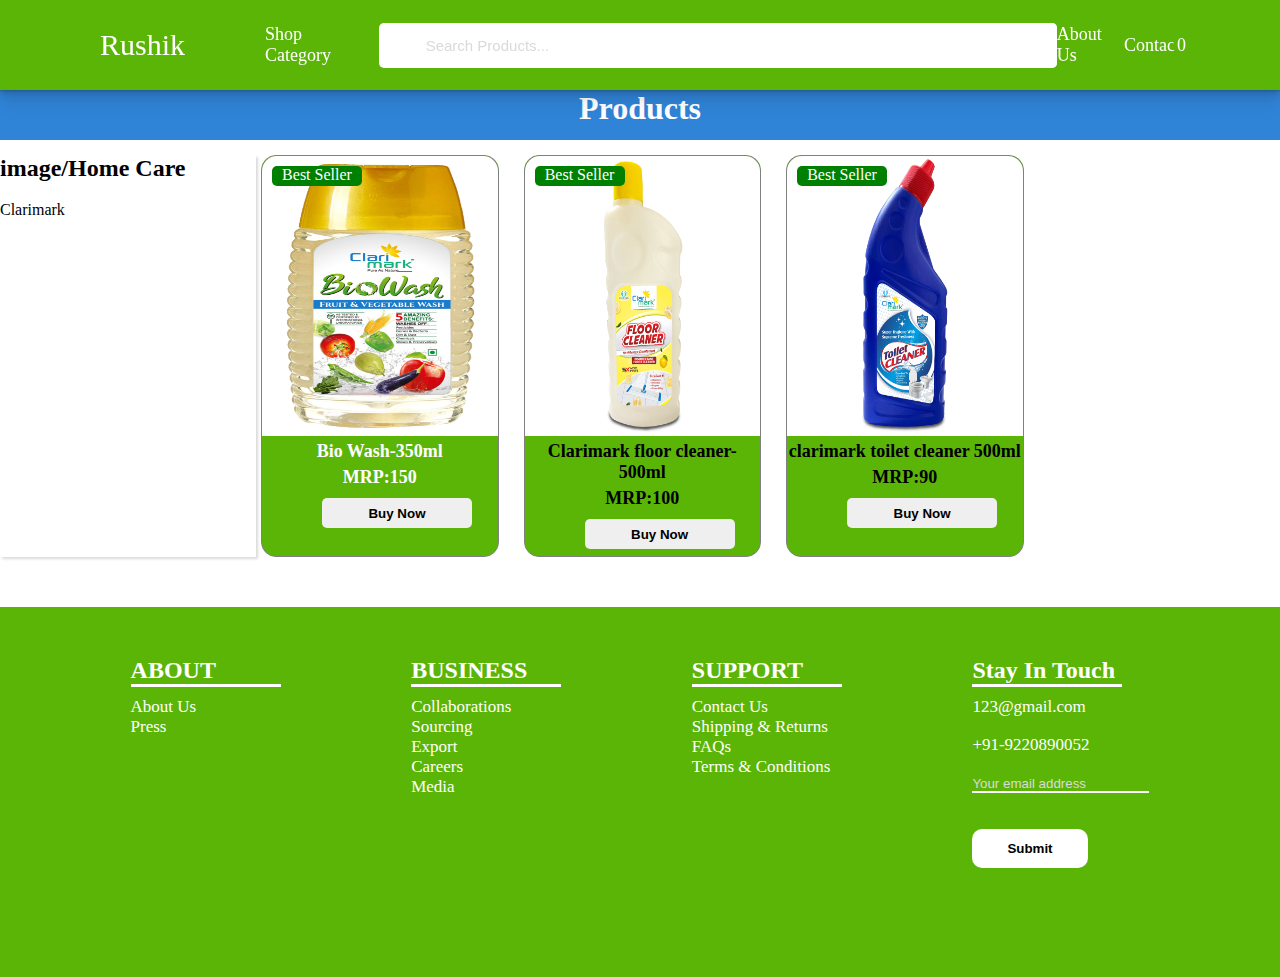
<file: homecare.html>
<!DOCTYPE html>
<html lang="en">
<head>
    <meta charset="UTF-8">
    <meta name="viewport" content="width=device-width, initial-scale=1.0">
    <link rel="stylesheet" href="css/product.css">
    <link rel="stylesheet" href="https://cdnjs.cloudflare.com/ajax/libs/font-awesome/6.6.0/css/all.min.css" integrity="sha512-Kc323vGBEqzTmouAECnVceyQqyqdsSiqLQISBL29aUW4U/M7pSPA/gEUZQqv1cwx4OnYxTxve5UMg5GT6L4JJg==" crossorigin="anonymous" referrerpolicy="no-referrer" />
    <title>Document</title>
</head>
<body>
    <header>
        <div class="logo">Rushik</div>
        <ul class="navebar">
        <li class="shop">Shop Category <i class="fa-solid fa-angle-down"></i>
                <ul class="dropdown" >
                    <li class="health-brand">HealthCare
                        <ul class="nutri-item">
                            <li>Bio-Calmag-D  </li>
                            <li> Haem Plus</li>
                            <li>Aci Plus </li>
                            <li>Respi Plus</li>
                            <li>Uri plus  </li>
                            <li>Immu plus </li>
                            <li>FLax-O</li>
                            <li>Tulsi Drops </li>

                            <ul class="small-contain">

                            </ul>
                        </ul>

                    </li>

                     <li class="nutri-brand">NutriMark
                        <ul class="nutri-item">
                            <li>Bio-Calmag-D  </li>
                            <li> Haem Plus</li>
                            <li>Aci Plus </li>
                            <li>Respi Plus</li>
                            <li>Uri plus  </li>
                            <li>Immu plus </li>
                            <li>FLax-O</li>
                            <li>Tulsi Drops </li>

                            <ul class="small-contain">

                            </ul>
                        </ul>
                     </li>
                    <li class="my-brand">Myristika
                        <ul class="my-item">
                            <li>Myristika Foot Cream</li>
                            <li>Hair Oil</li>
                            <li>Pain Relief Gel</li>
                            <li> Herbal Toothpaste</li>

                            <ul class="small-contain">

                            </ul>

                        </ul>
                    </li>

                    <li>OceanFresh
                        <ul class="nutri-item">
                            <li>Bio-Calmag-D  </li>
                            <li> Haem Plus</li>
                            <li>Aci Plus </li>
                            <li>Respi Plus</li>
                            <li>Uri plus  </li>
                            <li>Immu plus </li>
                            <li>FLax-O</li>
                            <li>Tulsi Drops </li>

                            <ul class="small-contain">

                            </ul>
                        </ul>
                    </li>

                    <li> UniMark
                        <ul class="nutri-item">
                            <li>Bio-Calmag-D  </li>
                            <li> Haem Plus</li>
                            <li>Aci Plus </li>
                            <li>Respi Plus</li>
                            <li>Uri plus  </li>
                            <li>Immu plus </li>
                            <li>FLax-O</li>
                            <li>Tulsi Drops </li>

                            <ul class="small-contain">

                            </ul>
                        </ul>
                    </li>

                    <li>PawMark
                        <ul class="nutri-item">
                            <li>Bio-Calmag-D  </li>
                            <li> Haem Plus</li>
                            <li>Aci Plus </li>
                            <li>Respi Plus</li>
                            <li>Uri plus  </li>
                            <li>Immu plus </li>
                            <li>FLax-O</li>
                            <li>Tulsi Drops </li>

                            <ul class="small-contain">

                            </ul>
                        </ul>
                    </li> 

                    <li>Unyic
                        <ul class="nutri-item">
                            <li>Bio-Calmag-D </li>
                            <li> Haem Plus</li>
                            <li>Aci Plus </li>
                            <li>Respi Plus</li>
                            <li>Uri plus  </li>
                            <li>Immu plus </li>
                            <li>FLax-O</li>
                            <li>Tulsi Drops </li>

                            <ul class="small-contain">

                            </ul>
                        </ul>
                    </li>

                </ul>
          
                
        </li>

        <li class="search">
            <button><i class="fa-solid fa-magnifying-glass"></i></button>
            <input type="search" placeholder="Search Products...">
        </li>
        <li>About Us</li>
        <li>Contact</li>

       <li class="cart">
        <div class="cart-count">0</div>
        <i class="fa-solid fa-cart-shopping"></i></li>

        <li class="user"><i class="fa-solid fa-circle-user"></i></li>
        </ul>
    </header>


    <div class="product">
        <h1>Products</h1>
 </div>

<div class="item">
    <div class="left">
           <h2>image/Home Care</h2><br>
           <p> <i class="fa-solid fa-angle-right"></i> Clarimark</p> </i>
    </div>
    <div class="right">
        <div class="box"><a href="product_details.html?id=homecare1">
            <div class="offer">Best Seller
            </div>
            <div class="img">
            <img class="image" src="image/Home care/Bio Wash-350ml.png" alt=""></div>
            <div class="content">
            <h2 class="title">Bio Wash-350ml</h2>
            <h3 class="price">MRP:150</h3></a>
         <button>Buy Now</button>
        </div>
        </div>
        <div class="box"><a href="product_details.html?id=homecare2">
            <div class="offer">Best Seller</div>
            <a></a>
            <div class="img">
                <img class="image" src="image/Home care/Clarimark floor cleaner-500ml.png" alt=""></div>
                <div class="content">
                <h2 class="title">Clarimark floor cleaner-500ml</h2>
                <h3 class="price">MRP:100</h3></a>
         <button>Buy Now</button>
        </div>
        </div>
        <div class="box"><a href="product_details.html?id=homecare3">
            <div class="offer">Best Seller</div>
            <a></a>
            <div class="img">
                <img class="image" src="image/Home care/clarimark toilet cleaner 500ml.png" alt=""></div>
                <div class="content">
                <h2 class="title">clarimark toilet cleaner 500ml</h2>
                <h3 class="price">MRP:90</h3></a>
         <button>Buy Now</button>
        </div>
        </div>
       
    </div>
</div>

<footer>
    <div class="bottom">
      <div class="footer">
            <div class="foot">
               <h2>ABOUT</h2>
               <a href="#"><p>About Us</p></a>
               <a href="#"><p>Press</p></a>
            </div>
            <div class="foot">
              <h2>BUSINESS</h2>
              <a href="#"><p>Collaborations</p></a>
              <a href="#"><p>Sourcing</p></a>
              <a href="#"><p>Export</p></a>
              <a href="#"><p>Careers</p></a>
              <a href="#"><p>Media</p></a>
           </div>
           <div class="foot">
              <h2>SUPPORT</h2>
              <a href="#"><p>Contact Us</p></a>
              <a href="#"><p>Shipping & Returns</p></a>
              <a href="#"><p>FAQs</p></a>
              <a href="#"><p>Terms & Conditions</p></a>
           </div>
           <div class="foot-a">
              <h2>Stay In Touch</h2>
              <i class='bx bx-envelope'></i> <a href="123@gmail.com">123@gmail.com</a><br><br>
              <i class='bx bxl-whatsapp' ></i> <a href="#">+91-9220890052</a><br><br>
              <form  validate >
              <i class='bx bx-envelope'></i> <input type="email" name="email"  placeholder="Your email address" required  ><br><br><br>
              <input id="sign" type="submit">
               </form>
           </div>

      </div>
        <div class="icons">
        <i class="fa-brands fa-facebook-f"></i>
        <i class="fa-brands fa-x-twitter"></i>
        <i class="fa-brands fa-instagram"></i>
        <i class="fa-brands fa-youtube"></i>
         </div>
         
    </div> 

  </footer>

</body>
</html>
</file>
<file: css/product.css>
*{
    margin: 0px;
    padding: 0px;
}
header{
    width: 100%;
    height:90px;
    background-color: #5bB507;
    display:flex;
    align-items: center;
    font-size: 20px;
    gap: 20px;
    position: relative;
    position: sticky;
    top: 0px;
    z-index: 999;
    box-shadow: rgba(0, 0, 0, 0.07) 0px 1px 1px, rgba(0, 0, 0, 0.07) 0px 2px 2px, rgba(0, 0, 0, 0.07) 0px 4px 4px, rgba(0, 0, 0, 0.07) 0px 8px 8px, rgba(0, 0, 0, 0.07) 0px 16px 16px;  
}
.navebar{
    height: 60px;
    display:flex;
    justify-content: space-between;
    align-items: center;
    width: 1300px;
}
.navebar li{
    text-decoration: none;
    list-style: none;
    font-size: 18px;
    color: white;
}
.search{
background-color: white;
    height:45px;
    width: 700px;
    display: flex;
    position: relative;
    border-radius: 5px;
}
.search input{
    width: 100%;
    border:none;
    border-radius:5px;
    font-size: 15px;
    outline: none;
}
.search button{
    width: 50px;
    height: 100%;
    background-color: transparent;
    border:none;
    left: 0px;
    cursor: pointer;
    font-size: 20px;
}
.search button i{
    color:gray;
    font-size: 18px;
}

.logo{
   margin-left: 100px;
    font-size:30px;
    color:white;
}
.shop{
    margin-left: 50px;
    color:white;
    font-size: 18px;
    padding: 10px;
}
.shop i{
    font-size: 15px;
}
.shop:hover .dropdown{
    visibility: visible;
}
 .dropdown li:hover{
    color: gray;
}
.user i{
    margin-right: 100px;
    font-size: 40px;
    color: white;
    position: relative;
}
.cart{
    position: relative;
}
.cart i{
    font-size: 35px;
    color: white;
}
.cart .cart-count{
    position: absolute;
    top:-10px;right: -10px;
    border-radius: 50%;
    width: 17px;
    height: 20px;
    text-align: center;
    background-color:#5bB507;
}


/* Dropdown */
.dropdown{
    position: absolute;
    top: 68px;
    width: 170px;
    align-items: center;
    background-color:white;
    visibility:hidden;
    z-index: 99;
}
.dropdown li{
    font-size: 17px;
    padding: 5px;
    text-align:left;
    color:#5bB507;
}
.nutri-item{
    background-color:white;
    padding: 5px;
    width: 350px;
    color: black;
    position: absolute;
    left: 175px;
    top: 0px;
    visibility:hidden;
    transition: all;
}
.nutri-item li{
    float:left;
    margin-left: 160px;
   
}
.nutri-brand:hover .nutri-item{
visibility: visible;
transition: all;
}

.small-contain{
    width: 150px;
    background-color: #5bB507;
    height: 200px;
}

.my-item{
    background-color:white;
    padding: 5px;
    width: 350px;
    color: black;
    position: absolute;
    left: 170px;
    top: 0px;
    visibility:hidden;
    transition: all;
}
.my-item li{
    float:left;
    margin-left: 160px;
   
}
.my-brand:hover .my-item{
visibility: visible;
transition: all;
}

/* banner */
.banner{
    width: 100%;
    height: 500px;
    margin-bottom: 5px;
}
.banner img{
    width: 100%;
    height: 100%;
}

.product{
    background-color: rgb(48, 132, 216);
    height: 50px;
    margin-bottom: 15px;
}
.product h1{
   
    color: white;
    text-align: center;
}
.item{
    height: auto;
    width: 100%;
    display: flex;
    flex-wrap: wrap; 
    margin-bottom: 50px;
}
.left{
    height: auto;
    width: 20%;
    box-shadow: rgba(0, 0, 0, 0.15) 1.95px 1.95px 2.6px;
}

.left .title {
    background-color: orange;
    text-align: center;
    color: white;
    padding: 10px;
}

.left h3{
    margin-left: 20px;
    margin-top: 20px;
}
.right{
    height:auto;
    width: 80%;
    display: flex;
    flex-wrap: wrap;
    gap: 20px;
    
}
.box{
    width: 23%;
    height: 400px;
    background-color:#5bB507;
    cursor: pointer;
    border-radius: 15px;
    position: relative;
    border: 1px solid gray;
    margin-left: 5px;
}
.box a{
    text-decoration: none;
    color: white;
}
.box:hover{
    box-shadow: rgba(0, 0, 0, 0.25) 0px 14px 28px, rgba(0, 0, 0, 0.22) 0px 10px 10px;
}
.offer{
    position: absolute;
    height:20px;
    text-align: center;
    width: 90px;
    color: white;
    background-color: green;
    margin-top: 10PX;
    margin-left: 10PX;
    border-radius: 5PX;
    z-index:9;
}
.img{
    height: 280px;
    width: 100%;
    background-color:white;
    border-radius: 15px 15px 0px 0px;
    overflow: hidden;
}

.img img{
    width: 100%;
    height: 100%;
}
.img:hover img{
    transform: scale(1.3);
}
.content{
    
    margin-top: 5px;
}
.content h2{
    text-align: center;
    margin-top:5px;
    font-size: 18px;
}
.content h3{
    text-align: center;
    margin-top: 5px;
    font-size: 18px;
}
.content button{
    width: 150px;
    height: 30px;
    border-radius: 5px;
    margin-left: 60px;
    cursor: pointer;
    margin-top: 10px;
    border: none;
    font-weight: bold;
}



/* FOOTER */
.bottom{
    background-color:#5bB507;
    height: 370px;
}
.footer{
    display: flex;
    justify-content: space-evenly;

}
.foot ,.foot-a{
    margin-top: 50px;
}
.foot h2{
    margin-bottom: 10px;
}
.foot-a h2{
    margin-bottom: 10px;
}
.foot a{
    font-size: 17px;
    text-decoration: none;
    color: white;
}

 .foot-a a, i { 
    font-size: 17px;
    text-decoration: none;
    color: white;
}
.foot a:hover , .foot-a a:hover , .icons i:hover{
    color: black;
}
.foot h2, .foot-a h2{
color: white;
border-bottom: 3px solid white;
width: 150px;
}

input[type=email] {
  outline: none;
    border: none;
    border-bottom: 2px solid rgb(255, 255, 255);
    background-color:transparent ;
}
::placeholder{
    color: rgb(219, 218, 218);
}
  #sign{
    background-color: white;
    padding: 12px 35px;
    color: black;
    border: none;
    border-radius: 10px;
    font-weight: bold;
  }
  #sign:hover{
    color: white;
    background-color:#5bB507;
    border: 1px solid white;
  }
.icons{
    margin-left: 160px;
}
  .icons i{
    color: rgb(255, 255, 255);
    font-size: 20px;
    padding: 10px;
    transform: translate(1000px,40px);
  }
</file>
<file: css/product-care.css>
*{
    margin: 0px;
    padding: 0px;
}
header{
    width: 100%;
    height:90px;
    background-color: rgb(100, 100, 240);
    display:flex;
    align-items: center;
    font-size: 20px;
    gap: 20px;
    position: relative;
    position: sticky;
    top: 0px;
    z-index: 999;
    box-shadow: rgba(0, 0, 0, 0.07) 0px 1px 1px, rgba(0, 0, 0, 0.07) 0px 2px 2px, rgba(0, 0, 0, 0.07) 0px 4px 4px, rgba(0, 0, 0, 0.07) 0px 8px 8px, rgba(0, 0, 0, 0.07) 0px 16px 16px;  
}
.navebar{
    height: 60px;
    display:flex;
    justify-content: space-between;
    align-items: center;
    width: 1300px;
}
.navebar li{
    text-decoration: none;
    list-style: none;
    font-size: 18px;
    color: white;
}
.search{
background-color: white;
    height:45px;
    width: 700px;
    display: flex;
    position: relative;
    border-radius: 5px;
}
.search input{
    width: 100%;
    border:none;
    border-radius:5px;
    font-size: 15px;
    outline: none;
}
.search button{
    width: 50px;
    height: 100%;
    background-color: transparent;
    border:none;
    left: 0px;
    cursor: pointer;
    font-size: 20px;
}
.search button i{
    color:gray;
    font-size: 18px;
}

.logo{
   margin-left: 100px;
    font-size:30px;
    color:white;
}
.shop{
    margin-left: 50px;
    color:white;
    font-size: 18px;
    padding: 10px;
}
.shop i{
    font-size: 15px;
}
.shop:hover .dropdown{
    visibility: visible;
}
 .dropdown li:hover{
    color: gray;
}
.user i{
    margin-right: 100px;
    font-size: 40px;
    color: white;
    position: relative;
}
.cart{
    position: relative;
}
.cart i{
    font-size: 35px;
    color: white;
}
.cart .cart-count{
    position: absolute;
    top:-10px;right: -10px;
    border-radius: 50%;
    width: 17px;
    height: 20px;
    text-align: center;
    background-color:#5bB507;
}


/* Dropdown */
.dropdown{
    position: absolute;
    top: 68px;
    width: 170px;
    align-items: center;
    background-color:white;
    visibility:hidden;
    z-index: 99;
}
.dropdown li{
    font-size: 17px;
    padding: 5px;
    text-align:left;
    color:#5bB507;
}
.nutri-item{
    background-color:white;
    padding: 5px;
    width: 350px;
    color: black;
    position: absolute;
    left: 175px;
    top: 0px;
    visibility:hidden;
    transition: all;
}
.nutri-item li{
    float:left;
    margin-left: 160px;
   
}
.nutri-brand:hover .nutri-item{
visibility: visible;
transition: all;
}

.small-contain{
    width: 150px;
    background-color: #5bB507;
    height: 200px;
}

.my-item{
    background-color:white;
    padding: 5px;
    width: 350px;
    color: black;
    position: absolute;
    left: 170px;
    top: 0px;
    visibility:hidden;
    transition: all;
}
.my-item li{
    float:left;
    margin-left: 160px;
   
}
.my-brand:hover .my-item{
visibility: visible;
transition: all;
}
/* banner */
.banner{
    width: 100%;
    height: 500px;
    background-color: aqua;
    margin-bottom: 5px;
}

.banner img{
    width: 100%;
    height: 100%;
}

.product{
    background-color: rgb(48, 132, 216);
    height: 50px;
    margin-bottom: 15px;
}
.product h1{
   
    color: white;
    text-align: center;
}
.item{
    height: auto;
    width: 100%;
    display: flex;
    flex-wrap: wrap; 
    margin-bottom: 50px;
}
.left{
    height: auto;
    width: 20%;
    box-shadow: rgba(0, 0, 0, 0.15) 1.95px 1.95px 2.6px;
}
.left i{
    color: black;
}

.left .title {
    background-color: orange;
    text-align: center;
    color: white;
    padding: 10px;
}

.left h3{
    margin-left: 20px;
    margin-top: 20px;
}
.right{
    height:auto;
    width: 80%;
    display: flex;
    flex-wrap: wrap;
    gap: 20px;
    
}
.box{
    width: 23%;
    height: 400px;
    background-color:rgb(100, 100, 240);
    cursor: pointer;
    border-radius: 15px;
    position: relative;
    border: 1px solid gray;
    margin-left: 5px;
}
.box a{
    text-decoration: none;
    color: white;
}
.box:hover{
    box-shadow: rgba(0, 0, 0, 0.25) 0px 14px 28px, rgba(0, 0, 0, 0.22) 0px 10px 10px;
}
.offer{
    position: absolute;
    height:20px;
    text-align: center;
    width: 90px;
    color: white;
    background-color: green;
    margin-top: 10PX;
    margin-left: 10PX;
    border-radius: 5PX;
    z-index:9;
}
.img{
    height: 280px;
    width: 100%;
    background-color:white;
    border-radius: 15px 15px 0px 0px;
    overflow: hidden;
}

.img img{
    width: 100%;
    height: 100%;
}
.img:hover img{
    transform: scale(1.3);
}
.content{
    
    margin-top: 5px;
}
.content h2{
    text-align: center;
    margin-top:5px;
    font-size: 18px;
}
.content h3{
    text-align: center;
    margin-top: 5px;
    font-size: 18px;
}
.content button{
    width: 150px;
    height: 30px;
    border-radius: 5px;
    margin-left: 60px;
    cursor: pointer;
    margin-top: 10px;
    border: none;
    font-weight: bold;
}



/* FOOTER */
.bottom{
    background-color: rgb(100, 100, 240);;
    height: 370px;
}
.footer{
    display: flex;
    justify-content: space-evenly;

}
.foot ,.foot-a{
    margin-top: 50px;
}
.foot h2{
    margin-bottom: 10px;
}
.foot-a h2{
    margin-bottom: 10px;
}
.foot a{
    font-size: 17px;
    text-decoration: none;
    color: white;
}

 .foot-a a, i { 
    font-size: 17px;
    text-decoration: none;
    color: white;
}
.foot a:hover , .foot-a a:hover , .icons i:hover{
    color: black;
}
.foot h2, .foot-a h2{
color: white;
border-bottom: 3px solid white;
width: 150px;
}

input[type=email] {
  outline: none;
    border: none;
    border-bottom: 2px solid rgb(255, 255, 255);
    background-color:transparent ;
}
::placeholder{
    color: rgb(219, 218, 218);
}
  #sign{
    background-color: white;
    padding: 12px 35px;
    color: black;
    border: none;
    border-radius: 10px;
    font-weight: bold;
  }
  #sign:hover{
    color: white;
    background-color:#5bB507;
    border: 1px solid white;
  }
.icons{
    margin-left: 160px;
}
  .icons i{
    color: rgb(255, 255, 255);
    font-size: 20px;
    padding: 10px;
    transform: translate(1000px,40px);
  }
</file>
